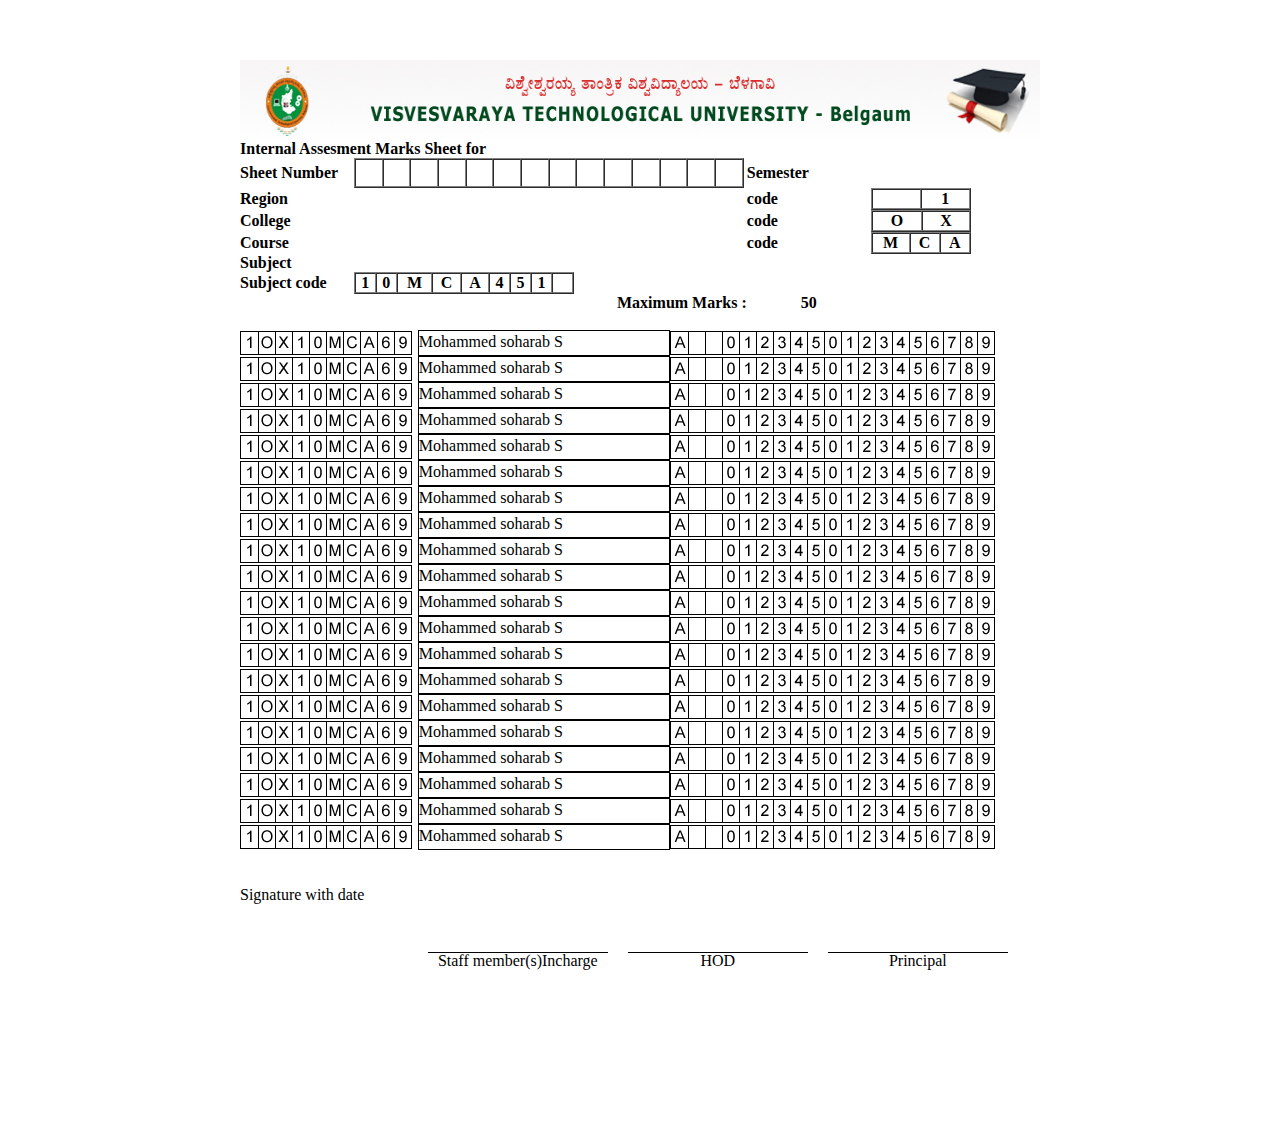
<file: resources/IAM/A4.htm>
<!DOCTYPE html PUBLIC "-//W3C//DTD XHTML 1.0 Transitional//EN" "http://www.w3.org/TR/xhtml1/DTD/xhtml1-transitional.dtd">
<html xmlns="http://www.w3.org/1999/xhtml">
<head>
<meta http-equiv="Content-Type" content="text/html; charset=iso-8859-1" />
<title>794 &times; 1123 format 1</title>
<link href="css/format1.css" type="text/css" rel="stylesheet"  />
</head>

<body>
<table width="794" height="1123" border="0" align="center" cellpadding="50">
  <tr>
    <td valign="top"><table width="800" border="0" cellspacing="0" cellpadding="0">
      <tr>
        <td colspan="4"><img src="IMAGES/logo_vtu.jpg" alt="VTU_logo" width="800" height="80" /></td>
        </tr>
      <tr>
        <td colspan="4"><strong>Internal Assesment Marks Sheet for </strong></td>
        </tr>
      <tr>
        <td width="113"><strong>Sheet Number</strong></td>
        <td width="390"><table width="390" height="30" border="1" align="left" cellpadding="0" cellspacing="0">
          <tr>
            <td>&nbsp;</td>
            <td>&nbsp;</td>
            <td>&nbsp;</td>
            <td>&nbsp;</td>
            <td>&nbsp;</td>
            <td>&nbsp;</td>
            <td>&nbsp;</td>
            <td>&nbsp;</td>
            <td>&nbsp;</td>
            <td>&nbsp;</td>
            <td>&nbsp;</td>
            <td>&nbsp;</td>
            <td>&nbsp;</td>
            <td>&nbsp;</td>
          </tr>
        </table></td>
        <td width="123"><strong>Semester</strong></td>
        <td width="168">&nbsp;</td>
      </tr>
      <tr>
        <td><strong>Region</strong></td>
        <td>&nbsp;</td>
        <td><strong>code</strong></td>
        <td width="168"><table width="100" border="1" cellspacing="0" cellpadding="0">
          <tr>
            <th align="center" valign="middle" scope="col">&nbsp;&nbsp;</th>
            <th align="center" valign="middle" scope="col">1</th>
          </tr>
        </table></td>
      </tr>
      <tr>
        <td><strong>College</strong></td>
        <td>&nbsp;</td>
        <td><strong>code</strong></td>
        <td width="168"><table width="100" border="1" cellspacing="0" cellpadding="0">
          <tr>
            <th align="center" valign="middle" scope="col">O</th>
            <th align="center" valign="middle" scope="col">X</th>
          </tr>
        </table></td>
      </tr>
      <tr>
        <td><strong>Course</strong></td>
        <td>&nbsp;</td>
        <td><strong>code</strong></td>
        <td width="168"><table width="100" border="1" cellspacing="0" cellpadding="0">
          <tr>
            <th align="center" valign="middle" scope="col">M</th>
            <th align="center" valign="middle" scope="col">C</th>
            <th align="center" valign="middle" scope="col">A</th>
          </tr>
        </table></td>
      </tr>
      <tr>
        <td><strong>Subject</strong></td>
        <td>&nbsp;</td>
        <td>&nbsp;</td>
        <td width="168">&nbsp;</td>
      </tr>
      <tr>
        <td><strong>Subject code</strong></td>
        <td><table width="220" border="1" cellspacing="0" cellpadding="0">
          <tr>
            <th align="center" valign="middle" scope="col">1</th>
            <th align="center" valign="middle" scope="col">0</th>
            <th align="center" valign="middle" scope="col">M</th>
            <th align="center" valign="middle" scope="col">C</th>
            <th align="center" valign="middle" scope="col">A</th>
            <th align="center" valign="middle" scope="col">4</th>
            <th align="center" valign="middle" scope="col">5</th>
            <th align="center" valign="middle" scope="col">1</th>
            <th align="center" valign="middle" scope="col">&nbsp;&nbsp;</th>
          </tr>
        </table></td>
        <td>&nbsp;</td>
        <td width="168">&nbsp;</td>
      </tr>
      <tr>
        <td>&nbsp;</td>
        <td align="right"><strong>Maximum Marks :</strong> </td>
        <td align="center"><strong>50</strong></td>
        <td width="168">&nbsp;</td>
      </tr>
    </table>
      <br />
      <table width="800" border="0" cellspacing="0" cellpadding="0">
        <tr>
          <td>
		  <div style="border:solid 1px; width:170px; height:22px; background-position:right; background-image:url(IMAGES/numbers/dg9.gif)">
		  <div style="border-right:solid 1px; width:153px; height:22px; background-position:right; background-image:url(IMAGES/numbers/dg6.gif)">
		  <div style="border-right:solid 1px; width:136px; height:22px; background-position:right; background-image:url(IMAGES/numbers/ala.gif)">
		  <div style="border-right:solid 1px; width:119px; height:22px; background-position:right; background-image:url(IMAGES/numbers/alc.gif)">
		  <div style="border-right:solid 1px; width:102px; height:22px; background-position:right; background-image:url(IMAGES/numbers/alm.gif)">
		  <div style="border-right:solid 1px; width:85px;  height:22px; background-position:right; background-image:url(IMAGES/numbers/dg0.gif)">
		  <div style="border-right:solid 1px; width:68px;  height:22px; background-position:right; background-image:url(IMAGES/numbers/dg1.gif)">
		  <div style="border-right:solid 1px; width:51px;  height:22px; background-position:right; background-image:url(IMAGES/numbers/alx.gif)">
		  <div style="border-right:solid 1px; width:34px;  height:22px; background-position:right; background-image:url(IMAGES/numbers/alo.gif)">
		  <div style="border-right:solid 1px; width:17px;  height:22px; background-position:right; background-image:url(IMAGES/numbers/dg1.gif)">		  </div>
		  </div>
		  </div>
		  </div>
		  </div>
		  </div>
		  </div>
		  </div>
		  </div>
		  </div>		  </td>
          <td width="100"><div class="name_for" id="name_for_id">Mohammed soharab S</div></td>
          <td colspan="2">
		  <div style="border:solid 1px;       width:323px; height:22px; background-position:right; background-image:url(IMAGES/numbers/dg9.gif)">
		  <div style="border-right:solid 1px; width:306px; height:22px; background-position:right; background-image:url(IMAGES/numbers/dg8.gif)">
		  <div style="border-right:solid 1px; width:289px; height:22px; background-position:right; background-image:url(IMAGES/numbers/dg7.gif)">
		  <div style="border-right:solid 1px; width:272px; height:22px; background-position:right; background-image:url(IMAGES/numbers/dg6.gif)">
		  <div style="border-right:solid 1px; width:255px; height:22px; background-position:right; background-image:url(IMAGES/numbers/dg5.gif)">
		  <div style="border-right:solid 1px; width:238px; height:22px; background-position:right; background-image:url(IMAGES/numbers/dg4.gif)">
		  <div style="border-right:solid 1px; width:221px;  height:22px; background-position:right; background-image:url(IMAGES/numbers/dg3.gif)">
		  <div style="border-right:solid 1px; width:204px;  height:22px; background-position:right; background-image:url(IMAGES/numbers/dg2.gif)">
		  <div style="border-right:solid 1px; width:187px;  height:22px; background-position:right; background-image:url(IMAGES/numbers/dg1.gif)">
		  <div style="border-right:solid 1px; width:170px; height:22px; background-position:right; background-image:url(IMAGES/numbers/dg0.gif)">
		  <div style="border-right:solid 1px; width:153px; height:22px; background-position:right; background-image:url(IMAGES/numbers/dg5.gif)">
		  <div style="border-right:solid 1px; width:136px; height:22px; background-position:right; background-image:url(IMAGES/numbers/dg4.gif)">
		  <div style="border-right:solid 1px; width:119px; height:22px; background-position:right; background-image:url(IMAGES/numbers/dg3.gif)">
		  <div style="border-right:solid 1px; width:102px; height:22px; background-position:right; background-image:url(IMAGES/numbers/dg2.gif)">
		  <div style="border-right:solid 1px; width:85px;  height:22px; background-position:right; background-image:url(IMAGES/numbers/dg1.gif)">
		  <div style="border-right:solid 1px; width:68px;  height:22px; background-position:right; background-image:url(IMAGES/numbers/dg0.gif)">
		  <div style="border-right:solid 1px; width:51px;  height:22px; background-position:right; background-image:url(IMAGES/numbers/space.gif)">
		  <div style="border-right:solid 1px; width:34px;  height:22px; background-position:right; background-image:url(IMAGES/numbers/space.gif)">
		  <div style="border-right:solid 1px; width:17px;  height:22px; background-position:right; background-image:url(IMAGES/numbers/ala.gif)">		  </div>
		  </div>
		  </div>
		  </div>
		  </div>
		  </div>
		  </div>
		  </div>
		  </div>
		  </div>
		  </div>
		  </div>
		  </div>
		  </div>
		  </div>
		  </div>
		  </div>
		  </div>
		  </div>		 </td>
        </tr>
        <tr>
          <td><div style="border:solid 1px; width:170px; height:22px; background-position:right; background-image:url(IMAGES/numbers/dg9.gif)">
              <div style="border-right:solid 1px; width:153px; height:22px; background-position:right; background-image:url(IMAGES/numbers/dg6.gif)">
                <div style="border-right:solid 1px; width:136px; height:22px; background-position:right; background-image:url(IMAGES/numbers/ala.gif)">
                  <div style="border-right:solid 1px; width:119px; height:22px; background-position:right; background-image:url(IMAGES/numbers/alc.gif)">
                    <div style="border-right:solid 1px; width:102px; height:22px; background-position:right; background-image:url(IMAGES/numbers/alm.gif)">
                      <div style="border-right:solid 1px; width:85px;  height:22px; background-position:right; background-image:url(IMAGES/numbers/dg0.gif)">
                        <div style="border-right:solid 1px; width:68px;  height:22px; background-position:right; background-image:url(IMAGES/numbers/dg1.gif)">
                          <div style="border-right:solid 1px; width:51px;  height:22px; background-position:right; background-image:url(IMAGES/numbers/alx.gif)">
                            <div style="border-right:solid 1px; width:34px;  height:22px; background-position:right; background-image:url(IMAGES/numbers/alo.gif)">
                              <div style="border-right:solid 1px; width:17px;  height:22px; background-position:right; background-image:url(IMAGES/numbers/dg1.gif)"> </div>
                            </div>
                          </div>
                        </div>
                      </div>
                    </div>
                  </div>
                </div>
              </div>
          </div></td>
          <td><div class="name_for" id="name_for_id">Mohammed soharab S</div></td>
          <td colspan="2"><div style="border:solid 1px;       width:323px; height:22px; background-position:right; background-image:url(IMAGES/numbers/dg9.gif)">
              <div style="border-right:solid 1px; width:306px; height:22px; background-position:right; background-image:url(IMAGES/numbers/dg8.gif)">
                <div style="border-right:solid 1px; width:289px; height:22px; background-position:right; background-image:url(IMAGES/numbers/dg7.gif)">
                  <div style="border-right:solid 1px; width:272px; height:22px; background-position:right; background-image:url(IMAGES/numbers/dg6.gif)">
                    <div style="border-right:solid 1px; width:255px; height:22px; background-position:right; background-image:url(IMAGES/numbers/dg5.gif)">
                      <div style="border-right:solid 1px; width:238px; height:22px; background-position:right; background-image:url(IMAGES/numbers/dg4.gif)">
                        <div style="border-right:solid 1px; width:221px;  height:22px; background-position:right; background-image:url(IMAGES/numbers/dg3.gif)">
                          <div style="border-right:solid 1px; width:204px;  height:22px; background-position:right; background-image:url(IMAGES/numbers/dg2.gif)">
                            <div style="border-right:solid 1px; width:187px;  height:22px; background-position:right; background-image:url(IMAGES/numbers/dg1.gif)">
                              <div style="border-right:solid 1px; width:170px; height:22px; background-position:right; background-image:url(IMAGES/numbers/dg0.gif)">
                                <div style="border-right:solid 1px; width:153px; height:22px; background-position:right; background-image:url(IMAGES/numbers/dg5.gif)">
                                  <div style="border-right:solid 1px; width:136px; height:22px; background-position:right; background-image:url(IMAGES/numbers/dg4.gif)">
                                    <div style="border-right:solid 1px; width:119px; height:22px; background-position:right; background-image:url(IMAGES/numbers/dg3.gif)">
                                      <div style="border-right:solid 1px; width:102px; height:22px; background-position:right; background-image:url(IMAGES/numbers/dg2.gif)">
                                        <div style="border-right:solid 1px; width:85px;  height:22px; background-position:right; background-image:url(IMAGES/numbers/dg1.gif)">
                                          <div style="border-right:solid 1px; width:68px;  height:22px; background-position:right; background-image:url(IMAGES/numbers/dg0.gif)">
                                            <div style="border-right:solid 1px; width:51px;  height:22px; background-position:right; background-image:url(IMAGES/numbers/space.gif)">
                                              <div style="border-right:solid 1px; width:34px;  height:22px; background-position:right; background-image:url(IMAGES/numbers/space.gif)">
                                                <div style="border-right:solid 1px; width:17px;  height:22px; background-position:right; background-image:url(IMAGES/numbers/ala.gif)"> </div>
                                              </div>
                                            </div>
                                          </div>
                                        </div>
                                      </div>
                                    </div>
                                  </div>
                                </div>
                              </div>
                            </div>
                          </div>
                        </div>
                      </div>
                    </div>
                  </div>
                </div>
              </div>
          </div></td>
        </tr>
        <tr>
          <td><div style="border:solid 1px; width:170px; height:22px; background-position:right; background-image:url(IMAGES/numbers/dg9.gif)">
              <div style="border-right:solid 1px; width:153px; height:22px; background-position:right; background-image:url(IMAGES/numbers/dg6.gif)">
                <div style="border-right:solid 1px; width:136px; height:22px; background-position:right; background-image:url(IMAGES/numbers/ala.gif)">
                  <div style="border-right:solid 1px; width:119px; height:22px; background-position:right; background-image:url(IMAGES/numbers/alc.gif)">
                    <div style="border-right:solid 1px; width:102px; height:22px; background-position:right; background-image:url(IMAGES/numbers/alm.gif)">
                      <div style="border-right:solid 1px; width:85px;  height:22px; background-position:right; background-image:url(IMAGES/numbers/dg0.gif)">
                        <div style="border-right:solid 1px; width:68px;  height:22px; background-position:right; background-image:url(IMAGES/numbers/dg1.gif)">
                          <div style="border-right:solid 1px; width:51px;  height:22px; background-position:right; background-image:url(IMAGES/numbers/alx.gif)">
                            <div style="border-right:solid 1px; width:34px;  height:22px; background-position:right; background-image:url(IMAGES/numbers/alo.gif)">
                              <div style="border-right:solid 1px; width:17px;  height:22px; background-position:right; background-image:url(IMAGES/numbers/dg1.gif)"> </div>
                            </div>
                          </div>
                        </div>
                      </div>
                    </div>
                  </div>
                </div>
              </div>
          </div></td>
          <td><div class="name_for" id="name_for_id">Mohammed soharab S</div></td>
          <td colspan="2"><div style="border:solid 1px;       width:323px; height:22px; background-position:right; background-image:url(IMAGES/numbers/dg9.gif)">
              <div style="border-right:solid 1px; width:306px; height:22px; background-position:right; background-image:url(IMAGES/numbers/dg8.gif)">
                <div style="border-right:solid 1px; width:289px; height:22px; background-position:right; background-image:url(IMAGES/numbers/dg7.gif)">
                  <div style="border-right:solid 1px; width:272px; height:22px; background-position:right; background-image:url(IMAGES/numbers/dg6.gif)">
                    <div style="border-right:solid 1px; width:255px; height:22px; background-position:right; background-image:url(IMAGES/numbers/dg5.gif)">
                      <div style="border-right:solid 1px; width:238px; height:22px; background-position:right; background-image:url(IMAGES/numbers/dg4.gif)">
                        <div style="border-right:solid 1px; width:221px;  height:22px; background-position:right; background-image:url(IMAGES/numbers/dg3.gif)">
                          <div style="border-right:solid 1px; width:204px;  height:22px; background-position:right; background-image:url(IMAGES/numbers/dg2.gif)">
                            <div style="border-right:solid 1px; width:187px;  height:22px; background-position:right; background-image:url(IMAGES/numbers/dg1.gif)">
                              <div style="border-right:solid 1px; width:170px; height:22px; background-position:right; background-image:url(IMAGES/numbers/dg0.gif)">
                                <div style="border-right:solid 1px; width:153px; height:22px; background-position:right; background-image:url(IMAGES/numbers/dg5.gif)">
                                  <div style="border-right:solid 1px; width:136px; height:22px; background-position:right; background-image:url(IMAGES/numbers/dg4.gif)">
                                    <div style="border-right:solid 1px; width:119px; height:22px; background-position:right; background-image:url(IMAGES/numbers/dg3.gif)">
                                      <div style="border-right:solid 1px; width:102px; height:22px; background-position:right; background-image:url(IMAGES/numbers/dg2.gif)">
                                        <div style="border-right:solid 1px; width:85px;  height:22px; background-position:right; background-image:url(IMAGES/numbers/dg1.gif)">
                                          <div style="border-right:solid 1px; width:68px;  height:22px; background-position:right; background-image:url(IMAGES/numbers/dg0.gif)">
                                            <div style="border-right:solid 1px; width:51px;  height:22px; background-position:right; background-image:url(IMAGES/numbers/space.gif)">
                                              <div style="border-right:solid 1px; width:34px;  height:22px; background-position:right; background-image:url(IMAGES/numbers/space.gif)">
                                                <div style="border-right:solid 1px; width:17px;  height:22px; background-position:right; background-image:url(IMAGES/numbers/ala.gif)"> </div>
                                              </div>
                                            </div>
                                          </div>
                                        </div>
                                      </div>
                                    </div>
                                  </div>
                                </div>
                              </div>
                            </div>
                          </div>
                        </div>
                      </div>
                    </div>
                  </div>
                </div>
              </div>
          </div></td>
        </tr>
        <tr>
          <td><div style="border:solid 1px; width:170px; height:22px; background-position:right; background-image:url(IMAGES/numbers/dg9.gif)">
              <div style="border-right:solid 1px; width:153px; height:22px; background-position:right; background-image:url(IMAGES/numbers/dg6.gif)">
                <div style="border-right:solid 1px; width:136px; height:22px; background-position:right; background-image:url(IMAGES/numbers/ala.gif)">
                  <div style="border-right:solid 1px; width:119px; height:22px; background-position:right; background-image:url(IMAGES/numbers/alc.gif)">
                    <div style="border-right:solid 1px; width:102px; height:22px; background-position:right; background-image:url(IMAGES/numbers/alm.gif)">
                      <div style="border-right:solid 1px; width:85px;  height:22px; background-position:right; background-image:url(IMAGES/numbers/dg0.gif)">
                        <div style="border-right:solid 1px; width:68px;  height:22px; background-position:right; background-image:url(IMAGES/numbers/dg1.gif)">
                          <div style="border-right:solid 1px; width:51px;  height:22px; background-position:right; background-image:url(IMAGES/numbers/alx.gif)">
                            <div style="border-right:solid 1px; width:34px;  height:22px; background-position:right; background-image:url(IMAGES/numbers/alo.gif)">
                              <div style="border-right:solid 1px; width:17px;  height:22px; background-position:right; background-image:url(IMAGES/numbers/dg1.gif)"> </div>
                            </div>
                          </div>
                        </div>
                      </div>
                    </div>
                  </div>
                </div>
              </div>
          </div></td>
          <td><div class="name_for" id="name_for_id">Mohammed soharab S</div></td>
          <td colspan="2"><div style="border:solid 1px;       width:323px; height:22px; background-position:right; background-image:url(IMAGES/numbers/dg9.gif)">
              <div style="border-right:solid 1px; width:306px; height:22px; background-position:right; background-image:url(IMAGES/numbers/dg8.gif)">
                <div style="border-right:solid 1px; width:289px; height:22px; background-position:right; background-image:url(IMAGES/numbers/dg7.gif)">
                  <div style="border-right:solid 1px; width:272px; height:22px; background-position:right; background-image:url(IMAGES/numbers/dg6.gif)">
                    <div style="border-right:solid 1px; width:255px; height:22px; background-position:right; background-image:url(IMAGES/numbers/dg5.gif)">
                      <div style="border-right:solid 1px; width:238px; height:22px; background-position:right; background-image:url(IMAGES/numbers/dg4.gif)">
                        <div style="border-right:solid 1px; width:221px;  height:22px; background-position:right; background-image:url(IMAGES/numbers/dg3.gif)">
                          <div style="border-right:solid 1px; width:204px;  height:22px; background-position:right; background-image:url(IMAGES/numbers/dg2.gif)">
                            <div style="border-right:solid 1px; width:187px;  height:22px; background-position:right; background-image:url(IMAGES/numbers/dg1.gif)">
                              <div style="border-right:solid 1px; width:170px; height:22px; background-position:right; background-image:url(IMAGES/numbers/dg0.gif)">
                                <div style="border-right:solid 1px; width:153px; height:22px; background-position:right; background-image:url(IMAGES/numbers/dg5.gif)">
                                  <div style="border-right:solid 1px; width:136px; height:22px; background-position:right; background-image:url(IMAGES/numbers/dg4.gif)">
                                    <div style="border-right:solid 1px; width:119px; height:22px; background-position:right; background-image:url(IMAGES/numbers/dg3.gif)">
                                      <div style="border-right:solid 1px; width:102px; height:22px; background-position:right; background-image:url(IMAGES/numbers/dg2.gif)">
                                        <div style="border-right:solid 1px; width:85px;  height:22px; background-position:right; background-image:url(IMAGES/numbers/dg1.gif)">
                                          <div style="border-right:solid 1px; width:68px;  height:22px; background-position:right; background-image:url(IMAGES/numbers/dg0.gif)">
                                            <div style="border-right:solid 1px; width:51px;  height:22px; background-position:right; background-image:url(IMAGES/numbers/space.gif)">
                                              <div style="border-right:solid 1px; width:34px;  height:22px; background-position:right; background-image:url(IMAGES/numbers/space.gif)">
                                                <div style="border-right:solid 1px; width:17px;  height:22px; background-position:right; background-image:url(IMAGES/numbers/ala.gif)"> </div>
                                              </div>
                                            </div>
                                          </div>
                                        </div>
                                      </div>
                                    </div>
                                  </div>
                                </div>
                              </div>
                            </div>
                          </div>
                        </div>
                      </div>
                    </div>
                  </div>
                </div>
              </div>
          </div></td>
        </tr>
        <tr>
          <td><div style="border:solid 1px; width:170px; height:22px; background-position:right; background-image:url(IMAGES/numbers/dg9.gif)">
              <div style="border-right:solid 1px; width:153px; height:22px; background-position:right; background-image:url(IMAGES/numbers/dg6.gif)">
                <div style="border-right:solid 1px; width:136px; height:22px; background-position:right; background-image:url(IMAGES/numbers/ala.gif)">
                  <div style="border-right:solid 1px; width:119px; height:22px; background-position:right; background-image:url(IMAGES/numbers/alc.gif)">
                    <div style="border-right:solid 1px; width:102px; height:22px; background-position:right; background-image:url(IMAGES/numbers/alm.gif)">
                      <div style="border-right:solid 1px; width:85px;  height:22px; background-position:right; background-image:url(IMAGES/numbers/dg0.gif)">
                        <div style="border-right:solid 1px; width:68px;  height:22px; background-position:right; background-image:url(IMAGES/numbers/dg1.gif)">
                          <div style="border-right:solid 1px; width:51px;  height:22px; background-position:right; background-image:url(IMAGES/numbers/alx.gif)">
                            <div style="border-right:solid 1px; width:34px;  height:22px; background-position:right; background-image:url(IMAGES/numbers/alo.gif)">
                              <div style="border-right:solid 1px; width:17px;  height:22px; background-position:right; background-image:url(IMAGES/numbers/dg1.gif)"> </div>
                            </div>
                          </div>
                        </div>
                      </div>
                    </div>
                  </div>
                </div>
              </div>
          </div></td>
          <td><div class="name_for" id="name_for_id">Mohammed soharab S</div></td>
          <td colspan="2"><div style="border:solid 1px;       width:323px; height:22px; background-position:right; background-image:url(IMAGES/numbers/dg9.gif)">
              <div style="border-right:solid 1px; width:306px; height:22px; background-position:right; background-image:url(IMAGES/numbers/dg8.gif)">
                <div style="border-right:solid 1px; width:289px; height:22px; background-position:right; background-image:url(IMAGES/numbers/dg7.gif)">
                  <div style="border-right:solid 1px; width:272px; height:22px; background-position:right; background-image:url(IMAGES/numbers/dg6.gif)">
                    <div style="border-right:solid 1px; width:255px; height:22px; background-position:right; background-image:url(IMAGES/numbers/dg5.gif)">
                      <div style="border-right:solid 1px; width:238px; height:22px; background-position:right; background-image:url(IMAGES/numbers/dg4.gif)">
                        <div style="border-right:solid 1px; width:221px;  height:22px; background-position:right; background-image:url(IMAGES/numbers/dg3.gif)">
                          <div style="border-right:solid 1px; width:204px;  height:22px; background-position:right; background-image:url(IMAGES/numbers/dg2.gif)">
                            <div style="border-right:solid 1px; width:187px;  height:22px; background-position:right; background-image:url(IMAGES/numbers/dg1.gif)">
                              <div style="border-right:solid 1px; width:170px; height:22px; background-position:right; background-image:url(IMAGES/numbers/dg0.gif)">
                                <div style="border-right:solid 1px; width:153px; height:22px; background-position:right; background-image:url(IMAGES/numbers/dg5.gif)">
                                  <div style="border-right:solid 1px; width:136px; height:22px; background-position:right; background-image:url(IMAGES/numbers/dg4.gif)">
                                    <div style="border-right:solid 1px; width:119px; height:22px; background-position:right; background-image:url(IMAGES/numbers/dg3.gif)">
                                      <div style="border-right:solid 1px; width:102px; height:22px; background-position:right; background-image:url(IMAGES/numbers/dg2.gif)">
                                        <div style="border-right:solid 1px; width:85px;  height:22px; background-position:right; background-image:url(IMAGES/numbers/dg1.gif)">
                                          <div style="border-right:solid 1px; width:68px;  height:22px; background-position:right; background-image:url(IMAGES/numbers/dg0.gif)">
                                            <div style="border-right:solid 1px; width:51px;  height:22px; background-position:right; background-image:url(IMAGES/numbers/space.gif)">
                                              <div style="border-right:solid 1px; width:34px;  height:22px; background-position:right; background-image:url(IMAGES/numbers/space.gif)">
                                                <div style="border-right:solid 1px; width:17px;  height:22px; background-position:right; background-image:url(IMAGES/numbers/ala.gif)"> </div>
                                              </div>
                                            </div>
                                          </div>
                                        </div>
                                      </div>
                                    </div>
                                  </div>
                                </div>
                              </div>
                            </div>
                          </div>
                        </div>
                      </div>
                    </div>
                  </div>
                </div>
              </div>
          </div></td>
        </tr>
        <tr>
          <td><div style="border:solid 1px; width:170px; height:22px; background-position:right; background-image:url(IMAGES/numbers/dg9.gif)">
              <div style="border-right:solid 1px; width:153px; height:22px; background-position:right; background-image:url(IMAGES/numbers/dg6.gif)">
                <div style="border-right:solid 1px; width:136px; height:22px; background-position:right; background-image:url(IMAGES/numbers/ala.gif)">
                  <div style="border-right:solid 1px; width:119px; height:22px; background-position:right; background-image:url(IMAGES/numbers/alc.gif)">
                    <div style="border-right:solid 1px; width:102px; height:22px; background-position:right; background-image:url(IMAGES/numbers/alm.gif)">
                      <div style="border-right:solid 1px; width:85px;  height:22px; background-position:right; background-image:url(IMAGES/numbers/dg0.gif)">
                        <div style="border-right:solid 1px; width:68px;  height:22px; background-position:right; background-image:url(IMAGES/numbers/dg1.gif)">
                          <div style="border-right:solid 1px; width:51px;  height:22px; background-position:right; background-image:url(IMAGES/numbers/alx.gif)">
                            <div style="border-right:solid 1px; width:34px;  height:22px; background-position:right; background-image:url(IMAGES/numbers/alo.gif)">
                              <div style="border-right:solid 1px; width:17px;  height:22px; background-position:right; background-image:url(IMAGES/numbers/dg1.gif)"> </div>
                            </div>
                          </div>
                        </div>
                      </div>
                    </div>
                  </div>
                </div>
              </div>
          </div></td>
          <td><div class="name_for" id="name_for_id">Mohammed soharab S</div></td>
          <td colspan="2"><div style="border:solid 1px;       width:323px; height:22px; background-position:right; background-image:url(IMAGES/numbers/dg9.gif)">
              <div style="border-right:solid 1px; width:306px; height:22px; background-position:right; background-image:url(IMAGES/numbers/dg8.gif)">
                <div style="border-right:solid 1px; width:289px; height:22px; background-position:right; background-image:url(IMAGES/numbers/dg7.gif)">
                  <div style="border-right:solid 1px; width:272px; height:22px; background-position:right; background-image:url(IMAGES/numbers/dg6.gif)">
                    <div style="border-right:solid 1px; width:255px; height:22px; background-position:right; background-image:url(IMAGES/numbers/dg5.gif)">
                      <div style="border-right:solid 1px; width:238px; height:22px; background-position:right; background-image:url(IMAGES/numbers/dg4.gif)">
                        <div style="border-right:solid 1px; width:221px;  height:22px; background-position:right; background-image:url(IMAGES/numbers/dg3.gif)">
                          <div style="border-right:solid 1px; width:204px;  height:22px; background-position:right; background-image:url(IMAGES/numbers/dg2.gif)">
                            <div style="border-right:solid 1px; width:187px;  height:22px; background-position:right; background-image:url(IMAGES/numbers/dg1.gif)">
                              <div style="border-right:solid 1px; width:170px; height:22px; background-position:right; background-image:url(IMAGES/numbers/dg0.gif)">
                                <div style="border-right:solid 1px; width:153px; height:22px; background-position:right; background-image:url(IMAGES/numbers/dg5.gif)">
                                  <div style="border-right:solid 1px; width:136px; height:22px; background-position:right; background-image:url(IMAGES/numbers/dg4.gif)">
                                    <div style="border-right:solid 1px; width:119px; height:22px; background-position:right; background-image:url(IMAGES/numbers/dg3.gif)">
                                      <div style="border-right:solid 1px; width:102px; height:22px; background-position:right; background-image:url(IMAGES/numbers/dg2.gif)">
                                        <div style="border-right:solid 1px; width:85px;  height:22px; background-position:right; background-image:url(IMAGES/numbers/dg1.gif)">
                                          <div style="border-right:solid 1px; width:68px;  height:22px; background-position:right; background-image:url(IMAGES/numbers/dg0.gif)">
                                            <div style="border-right:solid 1px; width:51px;  height:22px; background-position:right; background-image:url(IMAGES/numbers/space.gif)">
                                              <div style="border-right:solid 1px; width:34px;  height:22px; background-position:right; background-image:url(IMAGES/numbers/space.gif)">
                                                <div style="border-right:solid 1px; width:17px;  height:22px; background-position:right; background-image:url(IMAGES/numbers/ala.gif)"> </div>
                                              </div>
                                            </div>
                                          </div>
                                        </div>
                                      </div>
                                    </div>
                                  </div>
                                </div>
                              </div>
                            </div>
                          </div>
                        </div>
                      </div>
                    </div>
                  </div>
                </div>
              </div>
          </div></td>
        </tr>
        <tr>
          <td><div style="border:solid 1px; width:170px; height:22px; background-position:right; background-image:url(IMAGES/numbers/dg9.gif)">
              <div style="border-right:solid 1px; width:153px; height:22px; background-position:right; background-image:url(IMAGES/numbers/dg6.gif)">
                <div style="border-right:solid 1px; width:136px; height:22px; background-position:right; background-image:url(IMAGES/numbers/ala.gif)">
                  <div style="border-right:solid 1px; width:119px; height:22px; background-position:right; background-image:url(IMAGES/numbers/alc.gif)">
                    <div style="border-right:solid 1px; width:102px; height:22px; background-position:right; background-image:url(IMAGES/numbers/alm.gif)">
                      <div style="border-right:solid 1px; width:85px;  height:22px; background-position:right; background-image:url(IMAGES/numbers/dg0.gif)">
                        <div style="border-right:solid 1px; width:68px;  height:22px; background-position:right; background-image:url(IMAGES/numbers/dg1.gif)">
                          <div style="border-right:solid 1px; width:51px;  height:22px; background-position:right; background-image:url(IMAGES/numbers/alx.gif)">
                            <div style="border-right:solid 1px; width:34px;  height:22px; background-position:right; background-image:url(IMAGES/numbers/alo.gif)">
                              <div style="border-right:solid 1px; width:17px;  height:22px; background-position:right; background-image:url(IMAGES/numbers/dg1.gif)"> </div>
                            </div>
                          </div>
                        </div>
                      </div>
                    </div>
                  </div>
                </div>
              </div>
          </div></td>
          <td><div class="name_for" id="name_for_id">Mohammed soharab S</div></td>
          <td colspan="2"><div style="border:solid 1px;       width:323px; height:22px; background-position:right; background-image:url(IMAGES/numbers/dg9.gif)">
              <div style="border-right:solid 1px; width:306px; height:22px; background-position:right; background-image:url(IMAGES/numbers/dg8.gif)">
                <div style="border-right:solid 1px; width:289px; height:22px; background-position:right; background-image:url(IMAGES/numbers/dg7.gif)">
                  <div style="border-right:solid 1px; width:272px; height:22px; background-position:right; background-image:url(IMAGES/numbers/dg6.gif)">
                    <div style="border-right:solid 1px; width:255px; height:22px; background-position:right; background-image:url(IMAGES/numbers/dg5.gif)">
                      <div style="border-right:solid 1px; width:238px; height:22px; background-position:right; background-image:url(IMAGES/numbers/dg4.gif)">
                        <div style="border-right:solid 1px; width:221px;  height:22px; background-position:right; background-image:url(IMAGES/numbers/dg3.gif)">
                          <div style="border-right:solid 1px; width:204px;  height:22px; background-position:right; background-image:url(IMAGES/numbers/dg2.gif)">
                            <div style="border-right:solid 1px; width:187px;  height:22px; background-position:right; background-image:url(IMAGES/numbers/dg1.gif)">
                              <div style="border-right:solid 1px; width:170px; height:22px; background-position:right; background-image:url(IMAGES/numbers/dg0.gif)">
                                <div style="border-right:solid 1px; width:153px; height:22px; background-position:right; background-image:url(IMAGES/numbers/dg5.gif)">
                                  <div style="border-right:solid 1px; width:136px; height:22px; background-position:right; background-image:url(IMAGES/numbers/dg4.gif)">
                                    <div style="border-right:solid 1px; width:119px; height:22px; background-position:right; background-image:url(IMAGES/numbers/dg3.gif)">
                                      <div style="border-right:solid 1px; width:102px; height:22px; background-position:right; background-image:url(IMAGES/numbers/dg2.gif)">
                                        <div style="border-right:solid 1px; width:85px;  height:22px; background-position:right; background-image:url(IMAGES/numbers/dg1.gif)">
                                          <div style="border-right:solid 1px; width:68px;  height:22px; background-position:right; background-image:url(IMAGES/numbers/dg0.gif)">
                                            <div style="border-right:solid 1px; width:51px;  height:22px; background-position:right; background-image:url(IMAGES/numbers/space.gif)">
                                              <div style="border-right:solid 1px; width:34px;  height:22px; background-position:right; background-image:url(IMAGES/numbers/space.gif)">
                                                <div style="border-right:solid 1px; width:17px;  height:22px; background-position:right; background-image:url(IMAGES/numbers/ala.gif)"> </div>
                                              </div>
                                            </div>
                                          </div>
                                        </div>
                                      </div>
                                    </div>
                                  </div>
                                </div>
                              </div>
                            </div>
                          </div>
                        </div>
                      </div>
                    </div>
                  </div>
                </div>
              </div>
          </div></td>
        </tr>
        <tr>
          <td><div style="border:solid 1px; width:170px; height:22px; background-position:right; background-image:url(IMAGES/numbers/dg9.gif)">
              <div style="border-right:solid 1px; width:153px; height:22px; background-position:right; background-image:url(IMAGES/numbers/dg6.gif)">
                <div style="border-right:solid 1px; width:136px; height:22px; background-position:right; background-image:url(IMAGES/numbers/ala.gif)">
                  <div style="border-right:solid 1px; width:119px; height:22px; background-position:right; background-image:url(IMAGES/numbers/alc.gif)">
                    <div style="border-right:solid 1px; width:102px; height:22px; background-position:right; background-image:url(IMAGES/numbers/alm.gif)">
                      <div style="border-right:solid 1px; width:85px;  height:22px; background-position:right; background-image:url(IMAGES/numbers/dg0.gif)">
                        <div style="border-right:solid 1px; width:68px;  height:22px; background-position:right; background-image:url(IMAGES/numbers/dg1.gif)">
                          <div style="border-right:solid 1px; width:51px;  height:22px; background-position:right; background-image:url(IMAGES/numbers/alx.gif)">
                            <div style="border-right:solid 1px; width:34px;  height:22px; background-position:right; background-image:url(IMAGES/numbers/alo.gif)">
                              <div style="border-right:solid 1px; width:17px;  height:22px; background-position:right; background-image:url(IMAGES/numbers/dg1.gif)"> </div>
                            </div>
                          </div>
                        </div>
                      </div>
                    </div>
                  </div>
                </div>
              </div>
          </div></td>
          <td><div class="name_for" id="name_for_id">Mohammed soharab S</div></td>
          <td colspan="2"><div style="border:solid 1px;       width:323px; height:22px; background-position:right; background-image:url(IMAGES/numbers/dg9.gif)">
              <div style="border-right:solid 1px; width:306px; height:22px; background-position:right; background-image:url(IMAGES/numbers/dg8.gif)">
                <div style="border-right:solid 1px; width:289px; height:22px; background-position:right; background-image:url(IMAGES/numbers/dg7.gif)">
                  <div style="border-right:solid 1px; width:272px; height:22px; background-position:right; background-image:url(IMAGES/numbers/dg6.gif)">
                    <div style="border-right:solid 1px; width:255px; height:22px; background-position:right; background-image:url(IMAGES/numbers/dg5.gif)">
                      <div style="border-right:solid 1px; width:238px; height:22px; background-position:right; background-image:url(IMAGES/numbers/dg4.gif)">
                        <div style="border-right:solid 1px; width:221px;  height:22px; background-position:right; background-image:url(IMAGES/numbers/dg3.gif)">
                          <div style="border-right:solid 1px; width:204px;  height:22px; background-position:right; background-image:url(IMAGES/numbers/dg2.gif)">
                            <div style="border-right:solid 1px; width:187px;  height:22px; background-position:right; background-image:url(IMAGES/numbers/dg1.gif)">
                              <div style="border-right:solid 1px; width:170px; height:22px; background-position:right; background-image:url(IMAGES/numbers/dg0.gif)">
                                <div style="border-right:solid 1px; width:153px; height:22px; background-position:right; background-image:url(IMAGES/numbers/dg5.gif)">
                                  <div style="border-right:solid 1px; width:136px; height:22px; background-position:right; background-image:url(IMAGES/numbers/dg4.gif)">
                                    <div style="border-right:solid 1px; width:119px; height:22px; background-position:right; background-image:url(IMAGES/numbers/dg3.gif)">
                                      <div style="border-right:solid 1px; width:102px; height:22px; background-position:right; background-image:url(IMAGES/numbers/dg2.gif)">
                                        <div style="border-right:solid 1px; width:85px;  height:22px; background-position:right; background-image:url(IMAGES/numbers/dg1.gif)">
                                          <div style="border-right:solid 1px; width:68px;  height:22px; background-position:right; background-image:url(IMAGES/numbers/dg0.gif)">
                                            <div style="border-right:solid 1px; width:51px;  height:22px; background-position:right; background-image:url(IMAGES/numbers/space.gif)">
                                              <div style="border-right:solid 1px; width:34px;  height:22px; background-position:right; background-image:url(IMAGES/numbers/space.gif)">
                                                <div style="border-right:solid 1px; width:17px;  height:22px; background-position:right; background-image:url(IMAGES/numbers/ala.gif)"> </div>
                                              </div>
                                            </div>
                                          </div>
                                        </div>
                                      </div>
                                    </div>
                                  </div>
                                </div>
                              </div>
                            </div>
                          </div>
                        </div>
                      </div>
                    </div>
                  </div>
                </div>
              </div>
          </div></td>
        </tr>
        <tr>
          <td><div style="border:solid 1px; width:170px; height:22px; background-position:right; background-image:url(IMAGES/numbers/dg9.gif)">
              <div style="border-right:solid 1px; width:153px; height:22px; background-position:right; background-image:url(IMAGES/numbers/dg6.gif)">
                <div style="border-right:solid 1px; width:136px; height:22px; background-position:right; background-image:url(IMAGES/numbers/ala.gif)">
                  <div style="border-right:solid 1px; width:119px; height:22px; background-position:right; background-image:url(IMAGES/numbers/alc.gif)">
                    <div style="border-right:solid 1px; width:102px; height:22px; background-position:right; background-image:url(IMAGES/numbers/alm.gif)">
                      <div style="border-right:solid 1px; width:85px;  height:22px; background-position:right; background-image:url(IMAGES/numbers/dg0.gif)">
                        <div style="border-right:solid 1px; width:68px;  height:22px; background-position:right; background-image:url(IMAGES/numbers/dg1.gif)">
                          <div style="border-right:solid 1px; width:51px;  height:22px; background-position:right; background-image:url(IMAGES/numbers/alx.gif)">
                            <div style="border-right:solid 1px; width:34px;  height:22px; background-position:right; background-image:url(IMAGES/numbers/alo.gif)">
                              <div style="border-right:solid 1px; width:17px;  height:22px; background-position:right; background-image:url(IMAGES/numbers/dg1.gif)"> </div>
                            </div>
                          </div>
                        </div>
                      </div>
                    </div>
                  </div>
                </div>
              </div>
          </div></td>
          <td><div class="name_for" id="name_for_id">Mohammed soharab S</div></td>
          <td colspan="2"><div style="border:solid 1px;       width:323px; height:22px; background-position:right; background-image:url(IMAGES/numbers/dg9.gif)">
              <div style="border-right:solid 1px; width:306px; height:22px; background-position:right; background-image:url(IMAGES/numbers/dg8.gif)">
                <div style="border-right:solid 1px; width:289px; height:22px; background-position:right; background-image:url(IMAGES/numbers/dg7.gif)">
                  <div style="border-right:solid 1px; width:272px; height:22px; background-position:right; background-image:url(IMAGES/numbers/dg6.gif)">
                    <div style="border-right:solid 1px; width:255px; height:22px; background-position:right; background-image:url(IMAGES/numbers/dg5.gif)">
                      <div style="border-right:solid 1px; width:238px; height:22px; background-position:right; background-image:url(IMAGES/numbers/dg4.gif)">
                        <div style="border-right:solid 1px; width:221px;  height:22px; background-position:right; background-image:url(IMAGES/numbers/dg3.gif)">
                          <div style="border-right:solid 1px; width:204px;  height:22px; background-position:right; background-image:url(IMAGES/numbers/dg2.gif)">
                            <div style="border-right:solid 1px; width:187px;  height:22px; background-position:right; background-image:url(IMAGES/numbers/dg1.gif)">
                              <div style="border-right:solid 1px; width:170px; height:22px; background-position:right; background-image:url(IMAGES/numbers/dg0.gif)">
                                <div style="border-right:solid 1px; width:153px; height:22px; background-position:right; background-image:url(IMAGES/numbers/dg5.gif)">
                                  <div style="border-right:solid 1px; width:136px; height:22px; background-position:right; background-image:url(IMAGES/numbers/dg4.gif)">
                                    <div style="border-right:solid 1px; width:119px; height:22px; background-position:right; background-image:url(IMAGES/numbers/dg3.gif)">
                                      <div style="border-right:solid 1px; width:102px; height:22px; background-position:right; background-image:url(IMAGES/numbers/dg2.gif)">
                                        <div style="border-right:solid 1px; width:85px;  height:22px; background-position:right; background-image:url(IMAGES/numbers/dg1.gif)">
                                          <div style="border-right:solid 1px; width:68px;  height:22px; background-position:right; background-image:url(IMAGES/numbers/dg0.gif)">
                                            <div style="border-right:solid 1px; width:51px;  height:22px; background-position:right; background-image:url(IMAGES/numbers/space.gif)">
                                              <div style="border-right:solid 1px; width:34px;  height:22px; background-position:right; background-image:url(IMAGES/numbers/space.gif)">
                                                <div style="border-right:solid 1px; width:17px;  height:22px; background-position:right; background-image:url(IMAGES/numbers/ala.gif)"> </div>
                                              </div>
                                            </div>
                                          </div>
                                        </div>
                                      </div>
                                    </div>
                                  </div>
                                </div>
                              </div>
                            </div>
                          </div>
                        </div>
                      </div>
                    </div>
                  </div>
                </div>
              </div>
          </div></td>
        </tr>
        <tr>
          <td><div style="border:solid 1px; width:170px; height:22px; background-position:right; background-image:url(IMAGES/numbers/dg9.gif)">
              <div style="border-right:solid 1px; width:153px; height:22px; background-position:right; background-image:url(IMAGES/numbers/dg6.gif)">
                <div style="border-right:solid 1px; width:136px; height:22px; background-position:right; background-image:url(IMAGES/numbers/ala.gif)">
                  <div style="border-right:solid 1px; width:119px; height:22px; background-position:right; background-image:url(IMAGES/numbers/alc.gif)">
                    <div style="border-right:solid 1px; width:102px; height:22px; background-position:right; background-image:url(IMAGES/numbers/alm.gif)">
                      <div style="border-right:solid 1px; width:85px;  height:22px; background-position:right; background-image:url(IMAGES/numbers/dg0.gif)">
                        <div style="border-right:solid 1px; width:68px;  height:22px; background-position:right; background-image:url(IMAGES/numbers/dg1.gif)">
                          <div style="border-right:solid 1px; width:51px;  height:22px; background-position:right; background-image:url(IMAGES/numbers/alx.gif)">
                            <div style="border-right:solid 1px; width:34px;  height:22px; background-position:right; background-image:url(IMAGES/numbers/alo.gif)">
                              <div style="border-right:solid 1px; width:17px;  height:22px; background-position:right; background-image:url(IMAGES/numbers/dg1.gif)"> </div>
                            </div>
                          </div>
                        </div>
                      </div>
                    </div>
                  </div>
                </div>
              </div>
          </div></td>
          <td><div class="name_for" id="name_for_id">Mohammed soharab S</div></td>
          <td colspan="2"><div style="border:solid 1px;       width:323px; height:22px; background-position:right; background-image:url(IMAGES/numbers/dg9.gif)">
              <div style="border-right:solid 1px; width:306px; height:22px; background-position:right; background-image:url(IMAGES/numbers/dg8.gif)">
                <div style="border-right:solid 1px; width:289px; height:22px; background-position:right; background-image:url(IMAGES/numbers/dg7.gif)">
                  <div style="border-right:solid 1px; width:272px; height:22px; background-position:right; background-image:url(IMAGES/numbers/dg6.gif)">
                    <div style="border-right:solid 1px; width:255px; height:22px; background-position:right; background-image:url(IMAGES/numbers/dg5.gif)">
                      <div style="border-right:solid 1px; width:238px; height:22px; background-position:right; background-image:url(IMAGES/numbers/dg4.gif)">
                        <div style="border-right:solid 1px; width:221px;  height:22px; background-position:right; background-image:url(IMAGES/numbers/dg3.gif)">
                          <div style="border-right:solid 1px; width:204px;  height:22px; background-position:right; background-image:url(IMAGES/numbers/dg2.gif)">
                            <div style="border-right:solid 1px; width:187px;  height:22px; background-position:right; background-image:url(IMAGES/numbers/dg1.gif)">
                              <div style="border-right:solid 1px; width:170px; height:22px; background-position:right; background-image:url(IMAGES/numbers/dg0.gif)">
                                <div style="border-right:solid 1px; width:153px; height:22px; background-position:right; background-image:url(IMAGES/numbers/dg5.gif)">
                                  <div style="border-right:solid 1px; width:136px; height:22px; background-position:right; background-image:url(IMAGES/numbers/dg4.gif)">
                                    <div style="border-right:solid 1px; width:119px; height:22px; background-position:right; background-image:url(IMAGES/numbers/dg3.gif)">
                                      <div style="border-right:solid 1px; width:102px; height:22px; background-position:right; background-image:url(IMAGES/numbers/dg2.gif)">
                                        <div style="border-right:solid 1px; width:85px;  height:22px; background-position:right; background-image:url(IMAGES/numbers/dg1.gif)">
                                          <div style="border-right:solid 1px; width:68px;  height:22px; background-position:right; background-image:url(IMAGES/numbers/dg0.gif)">
                                            <div style="border-right:solid 1px; width:51px;  height:22px; background-position:right; background-image:url(IMAGES/numbers/space.gif)">
                                              <div style="border-right:solid 1px; width:34px;  height:22px; background-position:right; background-image:url(IMAGES/numbers/space.gif)">
                                                <div style="border-right:solid 1px; width:17px;  height:22px; background-position:right; background-image:url(IMAGES/numbers/ala.gif)"> </div>
                                              </div>
                                            </div>
                                          </div>
                                        </div>
                                      </div>
                                    </div>
                                  </div>
                                </div>
                              </div>
                            </div>
                          </div>
                        </div>
                      </div>
                    </div>
                  </div>
                </div>
              </div>
          </div></td>
        </tr>
        <tr>
          <td><div style="border:solid 1px; width:170px; height:22px; background-position:right; background-image:url(IMAGES/numbers/dg9.gif)">
              <div style="border-right:solid 1px; width:153px; height:22px; background-position:right; background-image:url(IMAGES/numbers/dg6.gif)">
                <div style="border-right:solid 1px; width:136px; height:22px; background-position:right; background-image:url(IMAGES/numbers/ala.gif)">
                  <div style="border-right:solid 1px; width:119px; height:22px; background-position:right; background-image:url(IMAGES/numbers/alc.gif)">
                    <div style="border-right:solid 1px; width:102px; height:22px; background-position:right; background-image:url(IMAGES/numbers/alm.gif)">
                      <div style="border-right:solid 1px; width:85px;  height:22px; background-position:right; background-image:url(IMAGES/numbers/dg0.gif)">
                        <div style="border-right:solid 1px; width:68px;  height:22px; background-position:right; background-image:url(IMAGES/numbers/dg1.gif)">
                          <div style="border-right:solid 1px; width:51px;  height:22px; background-position:right; background-image:url(IMAGES/numbers/alx.gif)">
                            <div style="border-right:solid 1px; width:34px;  height:22px; background-position:right; background-image:url(IMAGES/numbers/alo.gif)">
                              <div style="border-right:solid 1px; width:17px;  height:22px; background-position:right; background-image:url(IMAGES/numbers/dg1.gif)"> </div>
                            </div>
                          </div>
                        </div>
                      </div>
                    </div>
                  </div>
                </div>
              </div>
          </div></td>
          <td><div class="name_for" id="name_for_id">Mohammed soharab S</div></td>
          <td colspan="2"><div style="border:solid 1px;       width:323px; height:22px; background-position:right; background-image:url(IMAGES/numbers/dg9.gif)">
              <div style="border-right:solid 1px; width:306px; height:22px; background-position:right; background-image:url(IMAGES/numbers/dg8.gif)">
                <div style="border-right:solid 1px; width:289px; height:22px; background-position:right; background-image:url(IMAGES/numbers/dg7.gif)">
                  <div style="border-right:solid 1px; width:272px; height:22px; background-position:right; background-image:url(IMAGES/numbers/dg6.gif)">
                    <div style="border-right:solid 1px; width:255px; height:22px; background-position:right; background-image:url(IMAGES/numbers/dg5.gif)">
                      <div style="border-right:solid 1px; width:238px; height:22px; background-position:right; background-image:url(IMAGES/numbers/dg4.gif)">
                        <div style="border-right:solid 1px; width:221px;  height:22px; background-position:right; background-image:url(IMAGES/numbers/dg3.gif)">
                          <div style="border-right:solid 1px; width:204px;  height:22px; background-position:right; background-image:url(IMAGES/numbers/dg2.gif)">
                            <div style="border-right:solid 1px; width:187px;  height:22px; background-position:right; background-image:url(IMAGES/numbers/dg1.gif)">
                              <div style="border-right:solid 1px; width:170px; height:22px; background-position:right; background-image:url(IMAGES/numbers/dg0.gif)">
                                <div style="border-right:solid 1px; width:153px; height:22px; background-position:right; background-image:url(IMAGES/numbers/dg5.gif)">
                                  <div style="border-right:solid 1px; width:136px; height:22px; background-position:right; background-image:url(IMAGES/numbers/dg4.gif)">
                                    <div style="border-right:solid 1px; width:119px; height:22px; background-position:right; background-image:url(IMAGES/numbers/dg3.gif)">
                                      <div style="border-right:solid 1px; width:102px; height:22px; background-position:right; background-image:url(IMAGES/numbers/dg2.gif)">
                                        <div style="border-right:solid 1px; width:85px;  height:22px; background-position:right; background-image:url(IMAGES/numbers/dg1.gif)">
                                          <div style="border-right:solid 1px; width:68px;  height:22px; background-position:right; background-image:url(IMAGES/numbers/dg0.gif)">
                                            <div style="border-right:solid 1px; width:51px;  height:22px; background-position:right; background-image:url(IMAGES/numbers/space.gif)">
                                              <div style="border-right:solid 1px; width:34px;  height:22px; background-position:right; background-image:url(IMAGES/numbers/space.gif)">
                                                <div style="border-right:solid 1px; width:17px;  height:22px; background-position:right; background-image:url(IMAGES/numbers/ala.gif)"> </div>
                                              </div>
                                            </div>
                                          </div>
                                        </div>
                                      </div>
                                    </div>
                                  </div>
                                </div>
                              </div>
                            </div>
                          </div>
                        </div>
                      </div>
                    </div>
                  </div>
                </div>
              </div>
          </div></td>
        </tr>
        <tr>
          <td><div style="border:solid 1px; width:170px; height:22px; background-position:right; background-image:url(IMAGES/numbers/dg9.gif)">
              <div style="border-right:solid 1px; width:153px; height:22px; background-position:right; background-image:url(IMAGES/numbers/dg6.gif)">
                <div style="border-right:solid 1px; width:136px; height:22px; background-position:right; background-image:url(IMAGES/numbers/ala.gif)">
                  <div style="border-right:solid 1px; width:119px; height:22px; background-position:right; background-image:url(IMAGES/numbers/alc.gif)">
                    <div style="border-right:solid 1px; width:102px; height:22px; background-position:right; background-image:url(IMAGES/numbers/alm.gif)">
                      <div style="border-right:solid 1px; width:85px;  height:22px; background-position:right; background-image:url(IMAGES/numbers/dg0.gif)">
                        <div style="border-right:solid 1px; width:68px;  height:22px; background-position:right; background-image:url(IMAGES/numbers/dg1.gif)">
                          <div style="border-right:solid 1px; width:51px;  height:22px; background-position:right; background-image:url(IMAGES/numbers/alx.gif)">
                            <div style="border-right:solid 1px; width:34px;  height:22px; background-position:right; background-image:url(IMAGES/numbers/alo.gif)">
                              <div style="border-right:solid 1px; width:17px;  height:22px; background-position:right; background-image:url(IMAGES/numbers/dg1.gif)"> </div>
                            </div>
                          </div>
                        </div>
                      </div>
                    </div>
                  </div>
                </div>
              </div>
          </div></td>
          <td><div class="name_for" id="name_for_id">Mohammed soharab S</div></td>
          <td colspan="2"><div style="border:solid 1px;       width:323px; height:22px; background-position:right; background-image:url(IMAGES/numbers/dg9.gif)">
              <div style="border-right:solid 1px; width:306px; height:22px; background-position:right; background-image:url(IMAGES/numbers/dg8.gif)">
                <div style="border-right:solid 1px; width:289px; height:22px; background-position:right; background-image:url(IMAGES/numbers/dg7.gif)">
                  <div style="border-right:solid 1px; width:272px; height:22px; background-position:right; background-image:url(IMAGES/numbers/dg6.gif)">
                    <div style="border-right:solid 1px; width:255px; height:22px; background-position:right; background-image:url(IMAGES/numbers/dg5.gif)">
                      <div style="border-right:solid 1px; width:238px; height:22px; background-position:right; background-image:url(IMAGES/numbers/dg4.gif)">
                        <div style="border-right:solid 1px; width:221px;  height:22px; background-position:right; background-image:url(IMAGES/numbers/dg3.gif)">
                          <div style="border-right:solid 1px; width:204px;  height:22px; background-position:right; background-image:url(IMAGES/numbers/dg2.gif)">
                            <div style="border-right:solid 1px; width:187px;  height:22px; background-position:right; background-image:url(IMAGES/numbers/dg1.gif)">
                              <div style="border-right:solid 1px; width:170px; height:22px; background-position:right; background-image:url(IMAGES/numbers/dg0.gif)">
                                <div style="border-right:solid 1px; width:153px; height:22px; background-position:right; background-image:url(IMAGES/numbers/dg5.gif)">
                                  <div style="border-right:solid 1px; width:136px; height:22px; background-position:right; background-image:url(IMAGES/numbers/dg4.gif)">
                                    <div style="border-right:solid 1px; width:119px; height:22px; background-position:right; background-image:url(IMAGES/numbers/dg3.gif)">
                                      <div style="border-right:solid 1px; width:102px; height:22px; background-position:right; background-image:url(IMAGES/numbers/dg2.gif)">
                                        <div style="border-right:solid 1px; width:85px;  height:22px; background-position:right; background-image:url(IMAGES/numbers/dg1.gif)">
                                          <div style="border-right:solid 1px; width:68px;  height:22px; background-position:right; background-image:url(IMAGES/numbers/dg0.gif)">
                                            <div style="border-right:solid 1px; width:51px;  height:22px; background-position:right; background-image:url(IMAGES/numbers/space.gif)">
                                              <div style="border-right:solid 1px; width:34px;  height:22px; background-position:right; background-image:url(IMAGES/numbers/space.gif)">
                                                <div style="border-right:solid 1px; width:17px;  height:22px; background-position:right; background-image:url(IMAGES/numbers/ala.gif)"> </div>
                                              </div>
                                            </div>
                                          </div>
                                        </div>
                                      </div>
                                    </div>
                                  </div>
                                </div>
                              </div>
                            </div>
                          </div>
                        </div>
                      </div>
                    </div>
                  </div>
                </div>
              </div>
          </div></td>
        </tr>
        <tr>
          <td><div style="border:solid 1px; width:170px; height:22px; background-position:right; background-image:url(IMAGES/numbers/dg9.gif)">
              <div style="border-right:solid 1px; width:153px; height:22px; background-position:right; background-image:url(IMAGES/numbers/dg6.gif)">
                <div style="border-right:solid 1px; width:136px; height:22px; background-position:right; background-image:url(IMAGES/numbers/ala.gif)">
                  <div style="border-right:solid 1px; width:119px; height:22px; background-position:right; background-image:url(IMAGES/numbers/alc.gif)">
                    <div style="border-right:solid 1px; width:102px; height:22px; background-position:right; background-image:url(IMAGES/numbers/alm.gif)">
                      <div style="border-right:solid 1px; width:85px;  height:22px; background-position:right; background-image:url(IMAGES/numbers/dg0.gif)">
                        <div style="border-right:solid 1px; width:68px;  height:22px; background-position:right; background-image:url(IMAGES/numbers/dg1.gif)">
                          <div style="border-right:solid 1px; width:51px;  height:22px; background-position:right; background-image:url(IMAGES/numbers/alx.gif)">
                            <div style="border-right:solid 1px; width:34px;  height:22px; background-position:right; background-image:url(IMAGES/numbers/alo.gif)">
                              <div style="border-right:solid 1px; width:17px;  height:22px; background-position:right; background-image:url(IMAGES/numbers/dg1.gif)"> </div>
                            </div>
                          </div>
                        </div>
                      </div>
                    </div>
                  </div>
                </div>
              </div>
          </div></td>
          <td><div class="name_for" id="name_for_id">Mohammed soharab S</div></td>
          <td colspan="2"><div style="border:solid 1px;       width:323px; height:22px; background-position:right; background-image:url(IMAGES/numbers/dg9.gif)">
              <div style="border-right:solid 1px; width:306px; height:22px; background-position:right; background-image:url(IMAGES/numbers/dg8.gif)">
                <div style="border-right:solid 1px; width:289px; height:22px; background-position:right; background-image:url(IMAGES/numbers/dg7.gif)">
                  <div style="border-right:solid 1px; width:272px; height:22px; background-position:right; background-image:url(IMAGES/numbers/dg6.gif)">
                    <div style="border-right:solid 1px; width:255px; height:22px; background-position:right; background-image:url(IMAGES/numbers/dg5.gif)">
                      <div style="border-right:solid 1px; width:238px; height:22px; background-position:right; background-image:url(IMAGES/numbers/dg4.gif)">
                        <div style="border-right:solid 1px; width:221px;  height:22px; background-position:right; background-image:url(IMAGES/numbers/dg3.gif)">
                          <div style="border-right:solid 1px; width:204px;  height:22px; background-position:right; background-image:url(IMAGES/numbers/dg2.gif)">
                            <div style="border-right:solid 1px; width:187px;  height:22px; background-position:right; background-image:url(IMAGES/numbers/dg1.gif)">
                              <div style="border-right:solid 1px; width:170px; height:22px; background-position:right; background-image:url(IMAGES/numbers/dg0.gif)">
                                <div style="border-right:solid 1px; width:153px; height:22px; background-position:right; background-image:url(IMAGES/numbers/dg5.gif)">
                                  <div style="border-right:solid 1px; width:136px; height:22px; background-position:right; background-image:url(IMAGES/numbers/dg4.gif)">
                                    <div style="border-right:solid 1px; width:119px; height:22px; background-position:right; background-image:url(IMAGES/numbers/dg3.gif)">
                                      <div style="border-right:solid 1px; width:102px; height:22px; background-position:right; background-image:url(IMAGES/numbers/dg2.gif)">
                                        <div style="border-right:solid 1px; width:85px;  height:22px; background-position:right; background-image:url(IMAGES/numbers/dg1.gif)">
                                          <div style="border-right:solid 1px; width:68px;  height:22px; background-position:right; background-image:url(IMAGES/numbers/dg0.gif)">
                                            <div style="border-right:solid 1px; width:51px;  height:22px; background-position:right; background-image:url(IMAGES/numbers/space.gif)">
                                              <div style="border-right:solid 1px; width:34px;  height:22px; background-position:right; background-image:url(IMAGES/numbers/space.gif)">
                                                <div style="border-right:solid 1px; width:17px;  height:22px; background-position:right; background-image:url(IMAGES/numbers/ala.gif)"> </div>
                                              </div>
                                            </div>
                                          </div>
                                        </div>
                                      </div>
                                    </div>
                                  </div>
                                </div>
                              </div>
                            </div>
                          </div>
                        </div>
                      </div>
                    </div>
                  </div>
                </div>
              </div>
          </div></td>
        </tr>
        <tr>
          <td><div style="border:solid 1px; width:170px; height:22px; background-position:right; background-image:url(IMAGES/numbers/dg9.gif)">
              <div style="border-right:solid 1px; width:153px; height:22px; background-position:right; background-image:url(IMAGES/numbers/dg6.gif)">
                <div style="border-right:solid 1px; width:136px; height:22px; background-position:right; background-image:url(IMAGES/numbers/ala.gif)">
                  <div style="border-right:solid 1px; width:119px; height:22px; background-position:right; background-image:url(IMAGES/numbers/alc.gif)">
                    <div style="border-right:solid 1px; width:102px; height:22px; background-position:right; background-image:url(IMAGES/numbers/alm.gif)">
                      <div style="border-right:solid 1px; width:85px;  height:22px; background-position:right; background-image:url(IMAGES/numbers/dg0.gif)">
                        <div style="border-right:solid 1px; width:68px;  height:22px; background-position:right; background-image:url(IMAGES/numbers/dg1.gif)">
                          <div style="border-right:solid 1px; width:51px;  height:22px; background-position:right; background-image:url(IMAGES/numbers/alx.gif)">
                            <div style="border-right:solid 1px; width:34px;  height:22px; background-position:right; background-image:url(IMAGES/numbers/alo.gif)">
                              <div style="border-right:solid 1px; width:17px;  height:22px; background-position:right; background-image:url(IMAGES/numbers/dg1.gif)"> </div>
                            </div>
                          </div>
                        </div>
                      </div>
                    </div>
                  </div>
                </div>
              </div>
          </div></td>
          <td><div class="name_for" id="name_for_id">Mohammed soharab S</div></td>
          <td colspan="2"><div style="border:solid 1px;       width:323px; height:22px; background-position:right; background-image:url(IMAGES/numbers/dg9.gif)">
              <div style="border-right:solid 1px; width:306px; height:22px; background-position:right; background-image:url(IMAGES/numbers/dg8.gif)">
                <div style="border-right:solid 1px; width:289px; height:22px; background-position:right; background-image:url(IMAGES/numbers/dg7.gif)">
                  <div style="border-right:solid 1px; width:272px; height:22px; background-position:right; background-image:url(IMAGES/numbers/dg6.gif)">
                    <div style="border-right:solid 1px; width:255px; height:22px; background-position:right; background-image:url(IMAGES/numbers/dg5.gif)">
                      <div style="border-right:solid 1px; width:238px; height:22px; background-position:right; background-image:url(IMAGES/numbers/dg4.gif)">
                        <div style="border-right:solid 1px; width:221px;  height:22px; background-position:right; background-image:url(IMAGES/numbers/dg3.gif)">
                          <div style="border-right:solid 1px; width:204px;  height:22px; background-position:right; background-image:url(IMAGES/numbers/dg2.gif)">
                            <div style="border-right:solid 1px; width:187px;  height:22px; background-position:right; background-image:url(IMAGES/numbers/dg1.gif)">
                              <div style="border-right:solid 1px; width:170px; height:22px; background-position:right; background-image:url(IMAGES/numbers/dg0.gif)">
                                <div style="border-right:solid 1px; width:153px; height:22px; background-position:right; background-image:url(IMAGES/numbers/dg5.gif)">
                                  <div style="border-right:solid 1px; width:136px; height:22px; background-position:right; background-image:url(IMAGES/numbers/dg4.gif)">
                                    <div style="border-right:solid 1px; width:119px; height:22px; background-position:right; background-image:url(IMAGES/numbers/dg3.gif)">
                                      <div style="border-right:solid 1px; width:102px; height:22px; background-position:right; background-image:url(IMAGES/numbers/dg2.gif)">
                                        <div style="border-right:solid 1px; width:85px;  height:22px; background-position:right; background-image:url(IMAGES/numbers/dg1.gif)">
                                          <div style="border-right:solid 1px; width:68px;  height:22px; background-position:right; background-image:url(IMAGES/numbers/dg0.gif)">
                                            <div style="border-right:solid 1px; width:51px;  height:22px; background-position:right; background-image:url(IMAGES/numbers/space.gif)">
                                              <div style="border-right:solid 1px; width:34px;  height:22px; background-position:right; background-image:url(IMAGES/numbers/space.gif)">
                                                <div style="border-right:solid 1px; width:17px;  height:22px; background-position:right; background-image:url(IMAGES/numbers/ala.gif)"> </div>
                                              </div>
                                            </div>
                                          </div>
                                        </div>
                                      </div>
                                    </div>
                                  </div>
                                </div>
                              </div>
                            </div>
                          </div>
                        </div>
                      </div>
                    </div>
                  </div>
                </div>
              </div>
          </div></td>
        </tr>
        <tr>
          <td><div style="border:solid 1px; width:170px; height:22px; background-position:right; background-image:url(IMAGES/numbers/dg9.gif)">
              <div style="border-right:solid 1px; width:153px; height:22px; background-position:right; background-image:url(IMAGES/numbers/dg6.gif)">
                <div style="border-right:solid 1px; width:136px; height:22px; background-position:right; background-image:url(IMAGES/numbers/ala.gif)">
                  <div style="border-right:solid 1px; width:119px; height:22px; background-position:right; background-image:url(IMAGES/numbers/alc.gif)">
                    <div style="border-right:solid 1px; width:102px; height:22px; background-position:right; background-image:url(IMAGES/numbers/alm.gif)">
                      <div style="border-right:solid 1px; width:85px;  height:22px; background-position:right; background-image:url(IMAGES/numbers/dg0.gif)">
                        <div style="border-right:solid 1px; width:68px;  height:22px; background-position:right; background-image:url(IMAGES/numbers/dg1.gif)">
                          <div style="border-right:solid 1px; width:51px;  height:22px; background-position:right; background-image:url(IMAGES/numbers/alx.gif)">
                            <div style="border-right:solid 1px; width:34px;  height:22px; background-position:right; background-image:url(IMAGES/numbers/alo.gif)">
                              <div style="border-right:solid 1px; width:17px;  height:22px; background-position:right; background-image:url(IMAGES/numbers/dg1.gif)"> </div>
                            </div>
                          </div>
                        </div>
                      </div>
                    </div>
                  </div>
                </div>
              </div>
          </div></td>
          <td><div class="name_for" id="name_for_id">Mohammed soharab S</div></td>
          <td colspan="2"><div style="border:solid 1px;       width:323px; height:22px; background-position:right; background-image:url(IMAGES/numbers/dg9.gif)">
              <div style="border-right:solid 1px; width:306px; height:22px; background-position:right; background-image:url(IMAGES/numbers/dg8.gif)">
                <div style="border-right:solid 1px; width:289px; height:22px; background-position:right; background-image:url(IMAGES/numbers/dg7.gif)">
                  <div style="border-right:solid 1px; width:272px; height:22px; background-position:right; background-image:url(IMAGES/numbers/dg6.gif)">
                    <div style="border-right:solid 1px; width:255px; height:22px; background-position:right; background-image:url(IMAGES/numbers/dg5.gif)">
                      <div style="border-right:solid 1px; width:238px; height:22px; background-position:right; background-image:url(IMAGES/numbers/dg4.gif)">
                        <div style="border-right:solid 1px; width:221px;  height:22px; background-position:right; background-image:url(IMAGES/numbers/dg3.gif)">
                          <div style="border-right:solid 1px; width:204px;  height:22px; background-position:right; background-image:url(IMAGES/numbers/dg2.gif)">
                            <div style="border-right:solid 1px; width:187px;  height:22px; background-position:right; background-image:url(IMAGES/numbers/dg1.gif)">
                              <div style="border-right:solid 1px; width:170px; height:22px; background-position:right; background-image:url(IMAGES/numbers/dg0.gif)">
                                <div style="border-right:solid 1px; width:153px; height:22px; background-position:right; background-image:url(IMAGES/numbers/dg5.gif)">
                                  <div style="border-right:solid 1px; width:136px; height:22px; background-position:right; background-image:url(IMAGES/numbers/dg4.gif)">
                                    <div style="border-right:solid 1px; width:119px; height:22px; background-position:right; background-image:url(IMAGES/numbers/dg3.gif)">
                                      <div style="border-right:solid 1px; width:102px; height:22px; background-position:right; background-image:url(IMAGES/numbers/dg2.gif)">
                                        <div style="border-right:solid 1px; width:85px;  height:22px; background-position:right; background-image:url(IMAGES/numbers/dg1.gif)">
                                          <div style="border-right:solid 1px; width:68px;  height:22px; background-position:right; background-image:url(IMAGES/numbers/dg0.gif)">
                                            <div style="border-right:solid 1px; width:51px;  height:22px; background-position:right; background-image:url(IMAGES/numbers/space.gif)">
                                              <div style="border-right:solid 1px; width:34px;  height:22px; background-position:right; background-image:url(IMAGES/numbers/space.gif)">
                                                <div style="border-right:solid 1px; width:17px;  height:22px; background-position:right; background-image:url(IMAGES/numbers/ala.gif)"> </div>
                                              </div>
                                            </div>
                                          </div>
                                        </div>
                                      </div>
                                    </div>
                                  </div>
                                </div>
                              </div>
                            </div>
                          </div>
                        </div>
                      </div>
                    </div>
                  </div>
                </div>
              </div>
          </div></td>
        </tr>
        <tr>
          <td><div style="border:solid 1px; width:170px; height:22px; background-position:right; background-image:url(IMAGES/numbers/dg9.gif)">
              <div style="border-right:solid 1px; width:153px; height:22px; background-position:right; background-image:url(IMAGES/numbers/dg6.gif)">
                <div style="border-right:solid 1px; width:136px; height:22px; background-position:right; background-image:url(IMAGES/numbers/ala.gif)">
                  <div style="border-right:solid 1px; width:119px; height:22px; background-position:right; background-image:url(IMAGES/numbers/alc.gif)">
                    <div style="border-right:solid 1px; width:102px; height:22px; background-position:right; background-image:url(IMAGES/numbers/alm.gif)">
                      <div style="border-right:solid 1px; width:85px;  height:22px; background-position:right; background-image:url(IMAGES/numbers/dg0.gif)">
                        <div style="border-right:solid 1px; width:68px;  height:22px; background-position:right; background-image:url(IMAGES/numbers/dg1.gif)">
                          <div style="border-right:solid 1px; width:51px;  height:22px; background-position:right; background-image:url(IMAGES/numbers/alx.gif)">
                            <div style="border-right:solid 1px; width:34px;  height:22px; background-position:right; background-image:url(IMAGES/numbers/alo.gif)">
                              <div style="border-right:solid 1px; width:17px;  height:22px; background-position:right; background-image:url(IMAGES/numbers/dg1.gif)"> </div>
                            </div>
                          </div>
                        </div>
                      </div>
                    </div>
                  </div>
                </div>
              </div>
          </div></td>
          <td><div class="name_for" id="name_for_id">Mohammed soharab S</div></td>
          <td colspan="2"><div style="border:solid 1px;       width:323px; height:22px; background-position:right; background-image:url(IMAGES/numbers/dg9.gif)">
              <div style="border-right:solid 1px; width:306px; height:22px; background-position:right; background-image:url(IMAGES/numbers/dg8.gif)">
                <div style="border-right:solid 1px; width:289px; height:22px; background-position:right; background-image:url(IMAGES/numbers/dg7.gif)">
                  <div style="border-right:solid 1px; width:272px; height:22px; background-position:right; background-image:url(IMAGES/numbers/dg6.gif)">
                    <div style="border-right:solid 1px; width:255px; height:22px; background-position:right; background-image:url(IMAGES/numbers/dg5.gif)">
                      <div style="border-right:solid 1px; width:238px; height:22px; background-position:right; background-image:url(IMAGES/numbers/dg4.gif)">
                        <div style="border-right:solid 1px; width:221px;  height:22px; background-position:right; background-image:url(IMAGES/numbers/dg3.gif)">
                          <div style="border-right:solid 1px; width:204px;  height:22px; background-position:right; background-image:url(IMAGES/numbers/dg2.gif)">
                            <div style="border-right:solid 1px; width:187px;  height:22px; background-position:right; background-image:url(IMAGES/numbers/dg1.gif)">
                              <div style="border-right:solid 1px; width:170px; height:22px; background-position:right; background-image:url(IMAGES/numbers/dg0.gif)">
                                <div style="border-right:solid 1px; width:153px; height:22px; background-position:right; background-image:url(IMAGES/numbers/dg5.gif)">
                                  <div style="border-right:solid 1px; width:136px; height:22px; background-position:right; background-image:url(IMAGES/numbers/dg4.gif)">
                                    <div style="border-right:solid 1px; width:119px; height:22px; background-position:right; background-image:url(IMAGES/numbers/dg3.gif)">
                                      <div style="border-right:solid 1px; width:102px; height:22px; background-position:right; background-image:url(IMAGES/numbers/dg2.gif)">
                                        <div style="border-right:solid 1px; width:85px;  height:22px; background-position:right; background-image:url(IMAGES/numbers/dg1.gif)">
                                          <div style="border-right:solid 1px; width:68px;  height:22px; background-position:right; background-image:url(IMAGES/numbers/dg0.gif)">
                                            <div style="border-right:solid 1px; width:51px;  height:22px; background-position:right; background-image:url(IMAGES/numbers/space.gif)">
                                              <div style="border-right:solid 1px; width:34px;  height:22px; background-position:right; background-image:url(IMAGES/numbers/space.gif)">
                                                <div style="border-right:solid 1px; width:17px;  height:22px; background-position:right; background-image:url(IMAGES/numbers/ala.gif)"> </div>
                                              </div>
                                            </div>
                                          </div>
                                        </div>
                                      </div>
                                    </div>
                                  </div>
                                </div>
                              </div>
                            </div>
                          </div>
                        </div>
                      </div>
                    </div>
                  </div>
                </div>
              </div>
          </div></td>
        </tr>
        <tr>
          <td><div style="border:solid 1px; width:170px; height:22px; background-position:right; background-image:url(IMAGES/numbers/dg9.gif)">
              <div style="border-right:solid 1px; width:153px; height:22px; background-position:right; background-image:url(IMAGES/numbers/dg6.gif)">
                <div style="border-right:solid 1px; width:136px; height:22px; background-position:right; background-image:url(IMAGES/numbers/ala.gif)">
                  <div style="border-right:solid 1px; width:119px; height:22px; background-position:right; background-image:url(IMAGES/numbers/alc.gif)">
                    <div style="border-right:solid 1px; width:102px; height:22px; background-position:right; background-image:url(IMAGES/numbers/alm.gif)">
                      <div style="border-right:solid 1px; width:85px;  height:22px; background-position:right; background-image:url(IMAGES/numbers/dg0.gif)">
                        <div style="border-right:solid 1px; width:68px;  height:22px; background-position:right; background-image:url(IMAGES/numbers/dg1.gif)">
                          <div style="border-right:solid 1px; width:51px;  height:22px; background-position:right; background-image:url(IMAGES/numbers/alx.gif)">
                            <div style="border-right:solid 1px; width:34px;  height:22px; background-position:right; background-image:url(IMAGES/numbers/alo.gif)">
                              <div style="border-right:solid 1px; width:17px;  height:22px; background-position:right; background-image:url(IMAGES/numbers/dg1.gif)"> </div>
                            </div>
                          </div>
                        </div>
                      </div>
                    </div>
                  </div>
                </div>
              </div>
          </div></td>
          <td><div class="name_for" id="name_for_id">Mohammed soharab S</div></td>
          <td colspan="2"><div style="border:solid 1px;       width:323px; height:22px; background-position:right; background-image:url(IMAGES/numbers/dg9.gif)">
              <div style="border-right:solid 1px; width:306px; height:22px; background-position:right; background-image:url(IMAGES/numbers/dg8.gif)">
                <div style="border-right:solid 1px; width:289px; height:22px; background-position:right; background-image:url(IMAGES/numbers/dg7.gif)">
                  <div style="border-right:solid 1px; width:272px; height:22px; background-position:right; background-image:url(IMAGES/numbers/dg6.gif)">
                    <div style="border-right:solid 1px; width:255px; height:22px; background-position:right; background-image:url(IMAGES/numbers/dg5.gif)">
                      <div style="border-right:solid 1px; width:238px; height:22px; background-position:right; background-image:url(IMAGES/numbers/dg4.gif)">
                        <div style="border-right:solid 1px; width:221px;  height:22px; background-position:right; background-image:url(IMAGES/numbers/dg3.gif)">
                          <div style="border-right:solid 1px; width:204px;  height:22px; background-position:right; background-image:url(IMAGES/numbers/dg2.gif)">
                            <div style="border-right:solid 1px; width:187px;  height:22px; background-position:right; background-image:url(IMAGES/numbers/dg1.gif)">
                              <div style="border-right:solid 1px; width:170px; height:22px; background-position:right; background-image:url(IMAGES/numbers/dg0.gif)">
                                <div style="border-right:solid 1px; width:153px; height:22px; background-position:right; background-image:url(IMAGES/numbers/dg5.gif)">
                                  <div style="border-right:solid 1px; width:136px; height:22px; background-position:right; background-image:url(IMAGES/numbers/dg4.gif)">
                                    <div style="border-right:solid 1px; width:119px; height:22px; background-position:right; background-image:url(IMAGES/numbers/dg3.gif)">
                                      <div style="border-right:solid 1px; width:102px; height:22px; background-position:right; background-image:url(IMAGES/numbers/dg2.gif)">
                                        <div style="border-right:solid 1px; width:85px;  height:22px; background-position:right; background-image:url(IMAGES/numbers/dg1.gif)">
                                          <div style="border-right:solid 1px; width:68px;  height:22px; background-position:right; background-image:url(IMAGES/numbers/dg0.gif)">
                                            <div style="border-right:solid 1px; width:51px;  height:22px; background-position:right; background-image:url(IMAGES/numbers/space.gif)">
                                              <div style="border-right:solid 1px; width:34px;  height:22px; background-position:right; background-image:url(IMAGES/numbers/space.gif)">
                                                <div style="border-right:solid 1px; width:17px;  height:22px; background-position:right; background-image:url(IMAGES/numbers/ala.gif)"> </div>
                                              </div>
                                            </div>
                                          </div>
                                        </div>
                                      </div>
                                    </div>
                                  </div>
                                </div>
                              </div>
                            </div>
                          </div>
                        </div>
                      </div>
                    </div>
                  </div>
                </div>
              </div>
          </div></td>
        </tr>
        <tr>
          <td><div style="border:solid 1px; width:170px; height:22px; background-position:right; background-image:url(IMAGES/numbers/dg9.gif)">
              <div style="border-right:solid 1px; width:153px; height:22px; background-position:right; background-image:url(IMAGES/numbers/dg6.gif)">
                <div style="border-right:solid 1px; width:136px; height:22px; background-position:right; background-image:url(IMAGES/numbers/ala.gif)">
                  <div style="border-right:solid 1px; width:119px; height:22px; background-position:right; background-image:url(IMAGES/numbers/alc.gif)">
                    <div style="border-right:solid 1px; width:102px; height:22px; background-position:right; background-image:url(IMAGES/numbers/alm.gif)">
                      <div style="border-right:solid 1px; width:85px;  height:22px; background-position:right; background-image:url(IMAGES/numbers/dg0.gif)">
                        <div style="border-right:solid 1px; width:68px;  height:22px; background-position:right; background-image:url(IMAGES/numbers/dg1.gif)">
                          <div style="border-right:solid 1px; width:51px;  height:22px; background-position:right; background-image:url(IMAGES/numbers/alx.gif)">
                            <div style="border-right:solid 1px; width:34px;  height:22px; background-position:right; background-image:url(IMAGES/numbers/alo.gif)">
                              <div style="border-right:solid 1px; width:17px;  height:22px; background-position:right; background-image:url(IMAGES/numbers/dg1.gif)"> </div>
                            </div>
                          </div>
                        </div>
                      </div>
                    </div>
                  </div>
                </div>
              </div>
          </div></td>
          <td><div class="name_for" id="name_for_id">Mohammed soharab S</div></td>
          <td colspan="2"><div style="border:solid 1px;       width:323px; height:22px; background-position:right; background-image:url(IMAGES/numbers/dg9.gif)">
              <div style="border-right:solid 1px; width:306px; height:22px; background-position:right; background-image:url(IMAGES/numbers/dg8.gif)">
                <div style="border-right:solid 1px; width:289px; height:22px; background-position:right; background-image:url(IMAGES/numbers/dg7.gif)">
                  <div style="border-right:solid 1px; width:272px; height:22px; background-position:right; background-image:url(IMAGES/numbers/dg6.gif)">
                    <div style="border-right:solid 1px; width:255px; height:22px; background-position:right; background-image:url(IMAGES/numbers/dg5.gif)">
                      <div style="border-right:solid 1px; width:238px; height:22px; background-position:right; background-image:url(IMAGES/numbers/dg4.gif)">
                        <div style="border-right:solid 1px; width:221px;  height:22px; background-position:right; background-image:url(IMAGES/numbers/dg3.gif)">
                          <div style="border-right:solid 1px; width:204px;  height:22px; background-position:right; background-image:url(IMAGES/numbers/dg2.gif)">
                            <div style="border-right:solid 1px; width:187px;  height:22px; background-position:right; background-image:url(IMAGES/numbers/dg1.gif)">
                              <div style="border-right:solid 1px; width:170px; height:22px; background-position:right; background-image:url(IMAGES/numbers/dg0.gif)">
                                <div style="border-right:solid 1px; width:153px; height:22px; background-position:right; background-image:url(IMAGES/numbers/dg5.gif)">
                                  <div style="border-right:solid 1px; width:136px; height:22px; background-position:right; background-image:url(IMAGES/numbers/dg4.gif)">
                                    <div style="border-right:solid 1px; width:119px; height:22px; background-position:right; background-image:url(IMAGES/numbers/dg3.gif)">
                                      <div style="border-right:solid 1px; width:102px; height:22px; background-position:right; background-image:url(IMAGES/numbers/dg2.gif)">
                                        <div style="border-right:solid 1px; width:85px;  height:22px; background-position:right; background-image:url(IMAGES/numbers/dg1.gif)">
                                          <div style="border-right:solid 1px; width:68px;  height:22px; background-position:right; background-image:url(IMAGES/numbers/dg0.gif)">
                                            <div style="border-right:solid 1px; width:51px;  height:22px; background-position:right; background-image:url(IMAGES/numbers/space.gif)">
                                              <div style="border-right:solid 1px; width:34px;  height:22px; background-position:right; background-image:url(IMAGES/numbers/space.gif)">
                                                <div style="border-right:solid 1px; width:17px;  height:22px; background-position:right; background-image:url(IMAGES/numbers/ala.gif)"> </div>
                                              </div>
                                            </div>
                                          </div>
                                        </div>
                                      </div>
                                    </div>
                                  </div>
                                </div>
                              </div>
                            </div>
                          </div>
                        </div>
                      </div>
                    </div>
                  </div>
                </div>
              </div>
          </div></td>
        </tr>
        <tr>
          <td><div style="border:solid 1px; width:170px; height:22px; background-position:right; background-image:url(IMAGES/numbers/dg9.gif)">
              <div style="border-right:solid 1px; width:153px; height:22px; background-position:right; background-image:url(IMAGES/numbers/dg6.gif)">
                <div style="border-right:solid 1px; width:136px; height:22px; background-position:right; background-image:url(IMAGES/numbers/ala.gif)">
                  <div style="border-right:solid 1px; width:119px; height:22px; background-position:right; background-image:url(IMAGES/numbers/alc.gif)">
                    <div style="border-right:solid 1px; width:102px; height:22px; background-position:right; background-image:url(IMAGES/numbers/alm.gif)">
                      <div style="border-right:solid 1px; width:85px;  height:22px; background-position:right; background-image:url(IMAGES/numbers/dg0.gif)">
                        <div style="border-right:solid 1px; width:68px;  height:22px; background-position:right; background-image:url(IMAGES/numbers/dg1.gif)">
                          <div style="border-right:solid 1px; width:51px;  height:22px; background-position:right; background-image:url(IMAGES/numbers/alx.gif)">
                            <div style="border-right:solid 1px; width:34px;  height:22px; background-position:right; background-image:url(IMAGES/numbers/alo.gif)">
                              <div style="border-right:solid 1px; width:17px;  height:22px; background-position:right; background-image:url(IMAGES/numbers/dg1.gif)"> </div>
                            </div>
                          </div>
                        </div>
                      </div>
                    </div>
                  </div>
                </div>
              </div>
          </div></td>
          <td><div class="name_for" id="name_for_id">Mohammed soharab S</div></td>
          <td colspan="2"><div style="border:solid 1px;       width:323px; height:22px; background-position:right; background-image:url(IMAGES/numbers/dg9.gif)">
              <div style="border-right:solid 1px; width:306px; height:22px; background-position:right; background-image:url(IMAGES/numbers/dg8.gif)">
                <div style="border-right:solid 1px; width:289px; height:22px; background-position:right; background-image:url(IMAGES/numbers/dg7.gif)">
                  <div style="border-right:solid 1px; width:272px; height:22px; background-position:right; background-image:url(IMAGES/numbers/dg6.gif)">
                    <div style="border-right:solid 1px; width:255px; height:22px; background-position:right; background-image:url(IMAGES/numbers/dg5.gif)">
                      <div style="border-right:solid 1px; width:238px; height:22px; background-position:right; background-image:url(IMAGES/numbers/dg4.gif)">
                        <div style="border-right:solid 1px; width:221px;  height:22px; background-position:right; background-image:url(IMAGES/numbers/dg3.gif)">
                          <div style="border-right:solid 1px; width:204px;  height:22px; background-position:right; background-image:url(IMAGES/numbers/dg2.gif)">
                            <div style="border-right:solid 1px; width:187px;  height:22px; background-position:right; background-image:url(IMAGES/numbers/dg1.gif)">
                              <div style="border-right:solid 1px; width:170px; height:22px; background-position:right; background-image:url(IMAGES/numbers/dg0.gif)">
                                <div style="border-right:solid 1px; width:153px; height:22px; background-position:right; background-image:url(IMAGES/numbers/dg5.gif)">
                                  <div style="border-right:solid 1px; width:136px; height:22px; background-position:right; background-image:url(IMAGES/numbers/dg4.gif)">
                                    <div style="border-right:solid 1px; width:119px; height:22px; background-position:right; background-image:url(IMAGES/numbers/dg3.gif)">
                                      <div style="border-right:solid 1px; width:102px; height:22px; background-position:right; background-image:url(IMAGES/numbers/dg2.gif)">
                                        <div style="border-right:solid 1px; width:85px;  height:22px; background-position:right; background-image:url(IMAGES/numbers/dg1.gif)">
                                          <div style="border-right:solid 1px; width:68px;  height:22px; background-position:right; background-image:url(IMAGES/numbers/dg0.gif)">
                                            <div style="border-right:solid 1px; width:51px;  height:22px; background-position:right; background-image:url(IMAGES/numbers/space.gif)">
                                              <div style="border-right:solid 1px; width:34px;  height:22px; background-position:right; background-image:url(IMAGES/numbers/space.gif)">
                                                <div style="border-right:solid 1px; width:17px;  height:22px; background-position:right; background-image:url(IMAGES/numbers/ala.gif)"> </div>
                                              </div>
                                            </div>
                                          </div>
                                        </div>
                                      </div>
                                    </div>
                                  </div>
                                </div>
                              </div>
                            </div>
                          </div>
                        </div>
                      </div>
                    </div>
                  </div>
                </div>
              </div>
          </div></td>
        </tr>
        <tr>
          <td><div style="border:solid 1px; width:170px; height:22px; background-position:right; background-image:url(IMAGES/numbers/dg9.gif)">
              <div style="border-right:solid 1px; width:153px; height:22px; background-position:right; background-image:url(IMAGES/numbers/dg6.gif)">
                <div style="border-right:solid 1px; width:136px; height:22px; background-position:right; background-image:url(IMAGES/numbers/ala.gif)">
                  <div style="border-right:solid 1px; width:119px; height:22px; background-position:right; background-image:url(IMAGES/numbers/alc.gif)">
                    <div style="border-right:solid 1px; width:102px; height:22px; background-position:right; background-image:url(IMAGES/numbers/alm.gif)">
                      <div style="border-right:solid 1px; width:85px;  height:22px; background-position:right; background-image:url(IMAGES/numbers/dg0.gif)">
                        <div style="border-right:solid 1px; width:68px;  height:22px; background-position:right; background-image:url(IMAGES/numbers/dg1.gif)">
                          <div style="border-right:solid 1px; width:51px;  height:22px; background-position:right; background-image:url(IMAGES/numbers/alx.gif)">
                            <div style="border-right:solid 1px; width:34px;  height:22px; background-position:right; background-image:url(IMAGES/numbers/alo.gif)">
                              <div style="border-right:solid 1px; width:17px;  height:22px; background-position:right; background-image:url(IMAGES/numbers/dg1.gif)"> </div>
                            </div>
                          </div>
                        </div>
                      </div>
                    </div>
                  </div>
                </div>
              </div>
          </div></td>
          <td><div class="name_for" id="name_for_id">Mohammed soharab S</div></td>
          <td colspan="2"><div style="border:solid 1px;       width:323px; height:22px; background-position:right; background-image:url(IMAGES/numbers/dg9.gif)">
              <div style="border-right:solid 1px; width:306px; height:22px; background-position:right; background-image:url(IMAGES/numbers/dg8.gif)">
                <div style="border-right:solid 1px; width:289px; height:22px; background-position:right; background-image:url(IMAGES/numbers/dg7.gif)">
                  <div style="border-right:solid 1px; width:272px; height:22px; background-position:right; background-image:url(IMAGES/numbers/dg6.gif)">
                    <div style="border-right:solid 1px; width:255px; height:22px; background-position:right; background-image:url(IMAGES/numbers/dg5.gif)">
                      <div style="border-right:solid 1px; width:238px; height:22px; background-position:right; background-image:url(IMAGES/numbers/dg4.gif)">
                        <div style="border-right:solid 1px; width:221px;  height:22px; background-position:right; background-image:url(IMAGES/numbers/dg3.gif)">
                          <div style="border-right:solid 1px; width:204px;  height:22px; background-position:right; background-image:url(IMAGES/numbers/dg2.gif)">
                            <div style="border-right:solid 1px; width:187px;  height:22px; background-position:right; background-image:url(IMAGES/numbers/dg1.gif)">
                              <div style="border-right:solid 1px; width:170px; height:22px; background-position:right; background-image:url(IMAGES/numbers/dg0.gif)">
                                <div style="border-right:solid 1px; width:153px; height:22px; background-position:right; background-image:url(IMAGES/numbers/dg5.gif)">
                                  <div style="border-right:solid 1px; width:136px; height:22px; background-position:right; background-image:url(IMAGES/numbers/dg4.gif)">
                                    <div style="border-right:solid 1px; width:119px; height:22px; background-position:right; background-image:url(IMAGES/numbers/dg3.gif)">
                                      <div style="border-right:solid 1px; width:102px; height:22px; background-position:right; background-image:url(IMAGES/numbers/dg2.gif)">
                                        <div style="border-right:solid 1px; width:85px;  height:22px; background-position:right; background-image:url(IMAGES/numbers/dg1.gif)">
                                          <div style="border-right:solid 1px; width:68px;  height:22px; background-position:right; background-image:url(IMAGES/numbers/dg0.gif)">
                                            <div style="border-right:solid 1px; width:51px;  height:22px; background-position:right; background-image:url(IMAGES/numbers/space.gif)">
                                              <div style="border-right:solid 1px; width:34px;  height:22px; background-position:right; background-image:url(IMAGES/numbers/space.gif)">
                                                <div style="border-right:solid 1px; width:17px;  height:22px; background-position:right; background-image:url(IMAGES/numbers/ala.gif)"> </div>
                                              </div>
                                            </div>
                                          </div>
                                        </div>
                                      </div>
                                    </div>
                                  </div>
                                </div>
                              </div>
                            </div>
                          </div>
                        </div>
                      </div>
                    </div>
                  </div>
                </div>
              </div>
          </div></td>
        </tr>
        <tr>
          <td>&nbsp;</td>
          <td>&nbsp;</td>
          <td colspan="2">&nbsp;</td>
        </tr>
        <tr>
          <td>&nbsp;</td>
          <td>&nbsp;</td>
          <td colspan="2">&nbsp;</td>
        </tr>
        <tr>
          <td>Signature with date </td>
          <td>&nbsp;</td>
          <td colspan="2">&nbsp;</td>
        </tr>
        <tr>
          <td>&nbsp;</td>
          <td>&nbsp;</td>
          <td colspan="2">&nbsp;</td>
        </tr>
        <tr>
          <td>&nbsp;</td>
          <td colspan="3">
		  <div style="border: hidden; width:200px; float:left; height:30px; padding:0px 0px 0px 10px;">
		  <div style="border-bottom:solid 1px; width:180px; float:none; height:30px; ">&nbsp;</div>
		  </div>
		  <div style="border: hidden; width:200px; float:left; height:30px; padding:0px 0px 0px 0px;">
		  <div style="border-bottom:solid 1px; width:180px; float: none; height:30px; ">&nbsp;</div>
		  </div>
		  <div style="border: hidden; width:200px; float:left; height:30px; padding:0px 0px 0px 0px;">
		  <div style="border-bottom:solid 1px; width:180px; float: none; height:30px; ">&nbsp;</div>
		  </div>		  </td>
        </tr>
        <tr>
          <td>&nbsp;</td>
          <td colspan="3" >
		  <div style="border-right:hidden; width:200px; text-align: center; float:left; height:30px;">
		  Staff member(s)Incharge</div>
		  <div style="border-right:hidden; width:200px; text-align: center; float:left; height:30px; ">
		  HOD</div>
		  <div style="border-right:hidden; width:200px; text-align: center; float:left; height:30px; ">
		  Principal</div>		  </td>
        </tr>
        <tr>
          <td>&nbsp;</td>
          <td>&nbsp;</td>
          <td colspan="2">&nbsp;</td>
        </tr>
        <tr>
          <td>&nbsp;</td>
          <td>&nbsp;</td>
          <td colspan="2">&nbsp;</td>
        </tr>
        <tr>
          <td>&nbsp;</td>
          <td>&nbsp;</td>
          <td colspan="2">&nbsp;</td>
        </tr>
      </table>
      <br /></td>
  </tr>
</table>
</body>
</html>
</file>
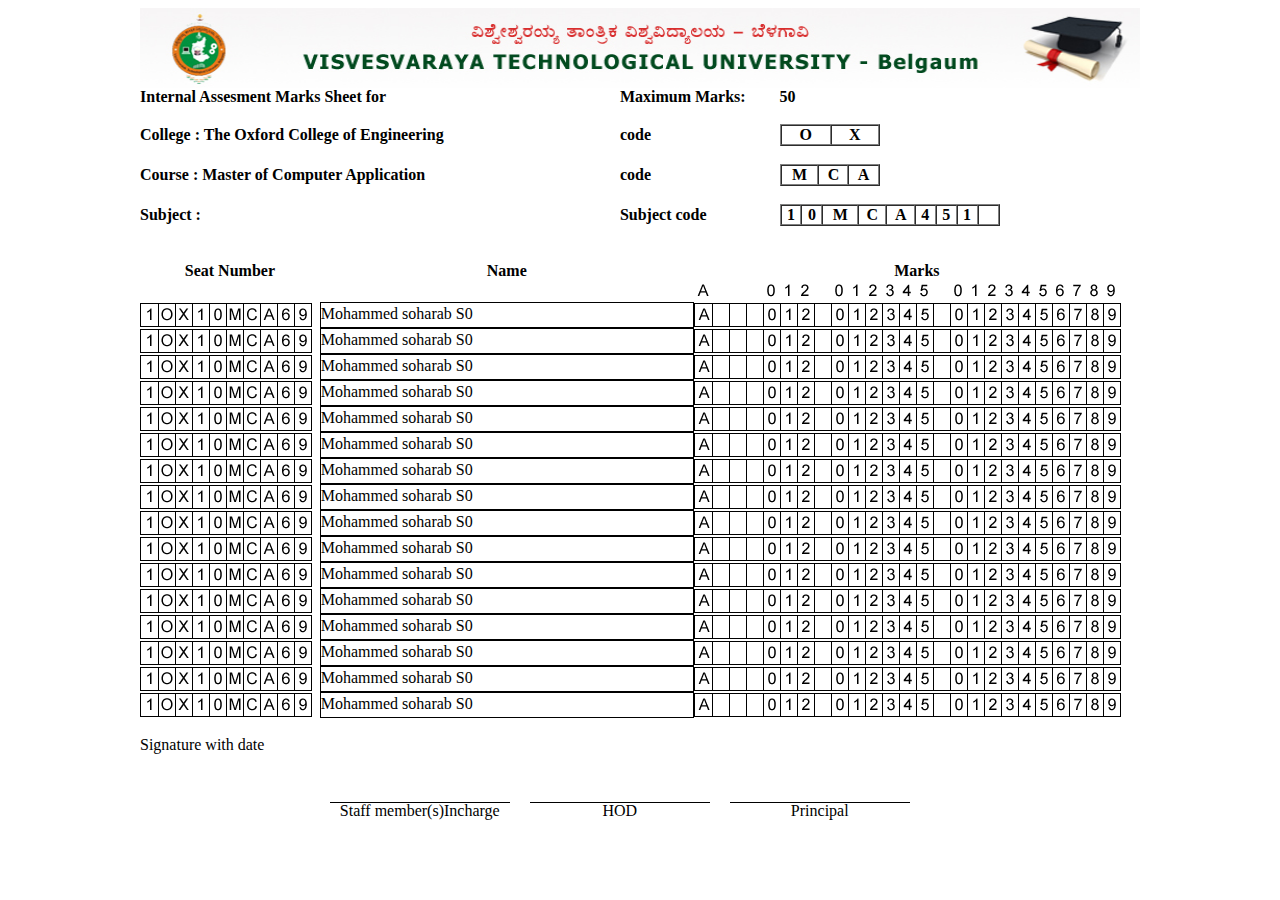
<file: resources/IAM/A4_f2.htm>
<!DOCTYPE html PUBLIC "-//W3C//DTD XHTML 1.0 Transitional//EN" "http://www.w3.org/TR/xhtml1/DTD/xhtml1-transitional.dtd">
<html xmlns="http://www.w3.org/1999/xhtml">
<head>
<meta http-equiv="Content-Type" content="text/html; charset=iso-8859-1" />
<title>1123 &times; 794 format 2</title>	
<link href="css/format1.css" type="text/css" rel="stylesheet"  />
</head>

<body>
<table width="1123" height="794" border="0" align="center" cellpadding="0" cellspacing="0">
  <tr>
    <td valign="top"><table width="1000" border="0" align="center" cellpadding="0" cellspacing="0">
      <tr>
        <th colspan="3" scope="col"><img src="IMAGES/logo_vtu.jpg" alt="Vtu_logo" width="1000" height="80" /></th>
        </tr>
      <tr>
        <td width="478"><strong>Internal Assesment Marks Sheet for </strong></td>
        <td width="159"><strong>Maximum Marks:</strong></td>
        <td width="359"><strong>50</strong></td>
      </tr>
      <tr>
        <td>&nbsp;</td>
        <td colspan="2">&nbsp;</td>
      </tr>
      <tr>
        <td><strong>College : The Oxford College of Engineering</strong>                  </td>
        <td><strong>code</strong></td>
        <td><table width="100" border="1" cellspacing="0" cellpadding="0">
          <tr>
            <th align="center" valign="middle" scope="col">O</th>
            <th align="center" valign="middle" scope="col">X</th>
          </tr>
        </table></td>
      </tr>
      <tr>
        <td>&nbsp;</td>
        <td colspan="2">&nbsp;</td>
      </tr>
      <tr>
        <td><strong>Course : Master of Computer Application </strong></td>
        <td><strong>code</strong></td>
        <td><table width="100" border="1" cellspacing="0" cellpadding="0">
          <tr>
            <th align="center" valign="middle" scope="col">M</th>
            <th align="center" valign="middle" scope="col">C</th>
            <th align="center" valign="middle" scope="col">A</th>
          </tr>
        </table></td>
      </tr>
      <tr>
        <td>&nbsp;</td>
        <td colspan="2">&nbsp;</td>
      </tr>
      <tr>
        <td><strong>Subject : </strong></td>
        <td><strong>Subject code</strong></td>
        <td><table width="220" border="1" cellspacing="0" cellpadding="0">
          <tr>
            <th align="center" valign="middle" scope="col">1</th>
            <th align="center" valign="middle" scope="col">0</th>
            <th align="center" valign="middle" scope="col">M</th>
            <th align="center" valign="middle" scope="col">C</th>
            <th align="center" valign="middle" scope="col">A</th>
            <th align="center" valign="middle" scope="col">4</th>
            <th align="center" valign="middle" scope="col">5</th>
            <th align="center" valign="middle" scope="col">1</th>
            <th align="center" valign="middle" scope="col">&nbsp;&nbsp;</th>
          </tr>
        </table></td>
      </tr>
      <tr>
        <td>&nbsp;</td>
        <td colspan="2">&nbsp;</td>
      </tr>
    </table>
    <br />
    <table width="1000" border="0" align="center" cellpadding="0" cellspacing="0">
      <tr>
        <td align="center" valign="middle"><strong>Seat Number</strong> </td>
        <td align="center" valign="middle"><strong>Name</strong></td>
        <td colspan="2" align="center" valign="middle"><strong>Marks</strong></td>
      </tr>
      <tr>
        <td>&nbsp;</td>
        <td>&nbsp;</td>
        <td colspan="2">
		<div style="border:hidden;width:425px; height:22px; background-position:right; background-image:url(IMAGES/numbers/dg9.gif)">
		<div style="border-right:hidden;width:408px; height:22px; background-position:right; background-image:url(IMAGES/numbers/dg8.gif)">
		<div style="border-right:hidden;width:391px; height:22px; background-position:right; background-image:url(IMAGES/numbers/dg7.gif)">
		<div style="border-right:hidden;width:374px; height:22px; background-position:right; background-image:url(IMAGES/numbers/dg6.gif)">
		<div style="border-right:hidden;width:357px; height:22px; background-position:right; background-image:url(IMAGES/numbers/dg5.gif)">
		<div style="border-right:hidden;width:340px; height:22px; background-position:right; background-image:url(IMAGES/numbers/dg4.gif)">
		<div style="border-right:hidden;width:323px; height:22px; background-position:right; background-image:url(IMAGES/numbers/dg3.gif)">
        <div style="border-right:hidden; width:306px; height:22px; background-position:right; background-image:url(IMAGES/numbers/dg2.gif)">
        <div style="border-right:hidden; width:289px; height:22px; background-position:right; background-image:url(IMAGES/numbers/dg1.gif)">
        <div style="border-right:hidden; width:272px; height:22px; background-position:right; background-image:url(IMAGES/numbers/dg0.gif)">
        <div style="border-right: hidden; width:255px; height:22px; background-position:right; background-image:url(IMAGES/numbers/space.gif)">
        <div style="border-right: hidden; width:238px; height:22px; background-position:right; background-image:url(IMAGES/numbers/dg5.gif)">
        <div style="border-right: hidden; width:221px;  height:22px; background-position:right; background-image:url(IMAGES/numbers/dg4.gif)">
        <div style="border-right: hidden; width:204px;  height:22px; background-position:right; background-image:url(IMAGES/numbers/dg3.gif)">
        <div style="border-right: hidden; width:187px;  height:22px; background-position:right; background-image:url(IMAGES/numbers/dg2.gif)">
        <div style="border-right: hidden; width:170px; height:22px; background-position:right; background-image:url(IMAGES/numbers/dg1.gif)">
        <div style="border-right: hidden; width:153px; height:22px; background-position:right; background-image:url(IMAGES/numbers/dg0.gif)">
        <div style="border-right: hidden; width:136px; height:22px; background-position:right; background-image:url(IMAGES/numbers/space.gif)">
        <div style="border-right: hidden; width:119px; height:22px; background-position:right; background-image:url(IMAGES/numbers/dg2.gif)">
        <div style="border-right: hidden; width:102px; height:22px; background-position:right; background-image:url(IMAGES/numbers/dg1.gif)">
        <div style="border-right: hidden; width:85px;  height:22px; background-position:right; background-image:url(IMAGES/numbers/dg0.gif)">
        <div style="border-right: hidden; width:68px;  height:22px; background-position:right; background-image:url(IMAGES/numbers/space.gif)">
        <div style="border-right: hidden; width:51px;  height:22px; background-position:right; background-image:url(IMAGES/numbers/space.gif)">
        <div style="border-right: hidden; width:34px;  height:22px; background-position:right; background-image:url(IMAGES/numbers/space.gif)">
        <div style="border-right: hidden; width:17px;  height:22px; background-position:right; background-image:url(IMAGES/numbers/ala.gif)">		</div>
        </div>
        </div>
        </div>
        </div>
        </div>
        </div>
        </div>
        </div>
        </div>
        </div>
        </div>
        </div>
        </div>
        </div>
        </div>
        </div>
        </div>
        </div>
        </div>
        </div>
        </div>
		</div>
		</div>
		</div>		</td>
      </tr>
      <tr>
        <td>
		<div style="border:solid 1px; width:170px; height:22px; background-position:right; background-image:url(IMAGES/numbers/dg9.gif)">
            <div style="border-right:solid 1px; width:153px; height:22px; background-position:right; background-image:url(IMAGES/numbers/dg6.gif)">
              <div style="border-right:solid 1px; width:136px; height:22px; background-position:right; background-image:url(IMAGES/numbers/ala.gif)">
                <div style="border-right:solid 1px; width:119px; height:22px; background-position:right; background-image:url(IMAGES/numbers/alc.gif)">
                  <div style="border-right:solid 1px; width:102px; height:22px; background-position:right; background-image:url(IMAGES/numbers/alm.gif)">
                    <div style="border-right:solid 1px; width:85px;  height:22px; background-position:right; background-image:url(IMAGES/numbers/dg0.gif)">
                      <div style="border-right:solid 1px; width:68px;  height:22px; background-position:right; background-image:url(IMAGES/numbers/dg1.gif)">
                        <div style="border-right:solid 1px; width:51px;  height:22px; background-position:right; background-image:url(IMAGES/numbers/alx.gif)">
                          <div style="border-right:solid 1px; width:34px;  height:22px; background-position:right; background-image:url(IMAGES/numbers/alo.gif)">
                            <div style="border-right:solid 1px; width:17px;  height:22px; background-position:right; background-image:url(IMAGES/numbers/dg1.gif)"> 							</div>
                          </div>
                        </div>
                      </div>
                    </div>
                  </div>
                </div>
              </div>
            </div>
        </div>          </td>
        <td width="100"><div class="name_for2" id="name_for_id">Mohammed soharab S0</div></td>
        <td colspan="2">
		<div style="border:solid 1px;width:425px; height:22px; background-position:right; background-image:url(IMAGES/numbers/dg9.gif)">
		<div style="border-right:solid 1px;width:408px; height:22px; background-position:right; background-image:url(IMAGES/numbers/dg8.gif)">
		<div style="border-right:solid 1px;width:391px; height:22px; background-position:right; background-image:url(IMAGES/numbers/dg7.gif)">
		<div style="border-right:solid 1px;width:374px; height:22px; background-position:right; background-image:url(IMAGES/numbers/dg6.gif)">
		<div style="border-right:solid 1px;width:357px; height:22px; background-position:right; background-image:url(IMAGES/numbers/dg5.gif)">
		<div style="border-right:solid 1px;width:340px; height:22px; background-position:right; background-image:url(IMAGES/numbers/dg4.gif)">
		<div style="border-right:solid 1px;width:323px; height:22px; background-position:right; background-image:url(IMAGES/numbers/dg3.gif)">
        <div style="border-right:solid 1px; width:306px; height:22px; background-position:right; background-image:url(IMAGES/numbers/dg2.gif)">
        <div style="border-right:solid 1px; width:289px; height:22px; background-position:right; background-image:url(IMAGES/numbers/dg1.gif)">
        <div style="border-right:solid 1px; width:272px; height:22px; background-position:right; background-image:url(IMAGES/numbers/dg0.gif)">
        <div style="border-right:solid 1px; width:255px; height:22px; background-position:right; background-image:url(IMAGES/numbers/space.gif)">
        <div style="border-right:solid 1px; width:238px; height:22px; background-position:right; background-image:url(IMAGES/numbers/dg5.gif)">
        <div style="border-right:solid 1px; width:221px;  height:22px; background-position:right; background-image:url(IMAGES/numbers/dg4.gif)">
        <div style="border-right:solid 1px; width:204px;  height:22px; background-position:right; background-image:url(IMAGES/numbers/dg3.gif)">
        <div style="border-right:solid 1px; width:187px;  height:22px; background-position:right; background-image:url(IMAGES/numbers/dg2.gif)">
        <div style="border-right:solid 1px; width:170px; height:22px; background-position:right; background-image:url(IMAGES/numbers/dg1.gif)">
        <div style="border-right:solid 1px; width:153px; height:22px; background-position:right; background-image:url(IMAGES/numbers/dg0.gif)">
        <div style="border-right:solid 1px; width:136px; height:22px; background-position:right; background-image:url(IMAGES/numbers/space.gif)">
        <div style="border-right:solid 1px; width:119px; height:22px; background-position:right; background-image:url(IMAGES/numbers/dg2.gif)">
        <div style="border-right:solid 1px; width:102px; height:22px; background-position:right; background-image:url(IMAGES/numbers/dg1.gif)">
        <div style="border-right:solid 1px; width:85px;  height:22px; background-position:right; background-image:url(IMAGES/numbers/dg0.gif)">
        <div style="border-right:solid 1px; width:68px;  height:22px; background-position:right; background-image:url(IMAGES/numbers/space.gif)">
        <div style="border-right:solid 1px; width:51px;  height:22px; background-position:right; background-image:url(IMAGES/numbers/space.gif)">
        <div style="border-right:solid 1px; width:34px;  height:22px; background-position:right; background-image:url(IMAGES/numbers/space.gif)">
        <div style="border-right:solid 1px; width:17px;  height:22px; background-position:right; background-image:url(IMAGES/numbers/ala.gif)">		</div>
        </div>
        </div>
        </div>
        </div>
        </div>
        </div>
        </div>
        </div>
        </div>
        </div>
        </div>
        </div>
        </div>
        </div>
        </div>
        </div>
        </div>
        </div>
        </div>
        </div>
        </div>
		</div>
		</div>
		</div>		</td>
      </tr>
      <tr>
        <td><div style="border:solid 1px; width:170px; height:22px; background-position:right; background-image:url(IMAGES/numbers/dg9.gif)">
            <div style="border-right:solid 1px; width:153px; height:22px; background-position:right; background-image:url(IMAGES/numbers/dg6.gif)">
              <div style="border-right:solid 1px; width:136px; height:22px; background-position:right; background-image:url(IMAGES/numbers/ala.gif)">
                <div style="border-right:solid 1px; width:119px; height:22px; background-position:right; background-image:url(IMAGES/numbers/alc.gif)">
                  <div style="border-right:solid 1px; width:102px; height:22px; background-position:right; background-image:url(IMAGES/numbers/alm.gif)">
                    <div style="border-right:solid 1px; width:85px;  height:22px; background-position:right; background-image:url(IMAGES/numbers/dg0.gif)">
                      <div style="border-right:solid 1px; width:68px;  height:22px; background-position:right; background-image:url(IMAGES/numbers/dg1.gif)">
                        <div style="border-right:solid 1px; width:51px;  height:22px; background-position:right; background-image:url(IMAGES/numbers/alx.gif)">
                          <div style="border-right:solid 1px; width:34px;  height:22px; background-position:right; background-image:url(IMAGES/numbers/alo.gif)">
                            <div style="border-right:solid 1px; width:17px;  height:22px; background-position:right; background-image:url(IMAGES/numbers/dg1.gif)"> </div>
                          </div>
                        </div>
                      </div>
                    </div>
                  </div>
                </div>
              </div>
            </div>
        </div></td>
        <td><div class="name_for2" id="name_for_id">Mohammed soharab S0</div></td>
        <td colspan="2"><div style="border:solid 1px;width:425px; height:22px; background-position:right; background-image:url(IMAGES/numbers/dg9.gif)">
            <div style="border-right:solid 1px;width:408px; height:22px; background-position:right; background-image:url(IMAGES/numbers/dg8.gif)">
              <div style="border-right:solid 1px;width:391px; height:22px; background-position:right; background-image:url(IMAGES/numbers/dg7.gif)">
                <div style="border-right:solid 1px;width:374px; height:22px; background-position:right; background-image:url(IMAGES/numbers/dg6.gif)">
                  <div style="border-right:solid 1px;width:357px; height:22px; background-position:right; background-image:url(IMAGES/numbers/dg5.gif)">
                    <div style="border-right:solid 1px;width:340px; height:22px; background-position:right; background-image:url(IMAGES/numbers/dg4.gif)">
                      <div style="border-right:solid 1px;width:323px; height:22px; background-position:right; background-image:url(IMAGES/numbers/dg3.gif)">
                        <div style="border-right:solid 1px; width:306px; height:22px; background-position:right; background-image:url(IMAGES/numbers/dg2.gif)">
                          <div style="border-right:solid 1px; width:289px; height:22px; background-position:right; background-image:url(IMAGES/numbers/dg1.gif)">
                            <div style="border-right:solid 1px; width:272px; height:22px; background-position:right; background-image:url(IMAGES/numbers/dg0.gif)">
                              <div style="border-right:solid 1px; width:255px; height:22px; background-position:right; background-image:url(IMAGES/numbers/space.gif)">
                                <div style="border-right:solid 1px; width:238px; height:22px; background-position:right; background-image:url(IMAGES/numbers/dg5.gif)">
                                  <div style="border-right:solid 1px; width:221px;  height:22px; background-position:right; background-image:url(IMAGES/numbers/dg4.gif)">
                                    <div style="border-right:solid 1px; width:204px;  height:22px; background-position:right; background-image:url(IMAGES/numbers/dg3.gif)">
                                      <div style="border-right:solid 1px; width:187px;  height:22px; background-position:right; background-image:url(IMAGES/numbers/dg2.gif)">
                                        <div style="border-right:solid 1px; width:170px; height:22px; background-position:right; background-image:url(IMAGES/numbers/dg1.gif)">
                                          <div style="border-right:solid 1px; width:153px; height:22px; background-position:right; background-image:url(IMAGES/numbers/dg0.gif)">
                                            <div style="border-right:solid 1px; width:136px; height:22px; background-position:right; background-image:url(IMAGES/numbers/space.gif)">
                                              <div style="border-right:solid 1px; width:119px; height:22px; background-position:right; background-image:url(IMAGES/numbers/dg2.gif)">
                                                <div style="border-right:solid 1px; width:102px; height:22px; background-position:right; background-image:url(IMAGES/numbers/dg1.gif)">
                                                  <div style="border-right:solid 1px; width:85px;  height:22px; background-position:right; background-image:url(IMAGES/numbers/dg0.gif)">
                                                    <div style="border-right:solid 1px; width:68px;  height:22px; background-position:right; background-image:url(IMAGES/numbers/space.gif)">
                                                      <div style="border-right:solid 1px; width:51px;  height:22px; background-position:right; background-image:url(IMAGES/numbers/space.gif)">
                                                        <div style="border-right:solid 1px; width:34px;  height:22px; background-position:right; background-image:url(IMAGES/numbers/space.gif)">
                                                          <div style="border-right:solid 1px; width:17px;  height:22px; background-position:right; background-image:url(IMAGES/numbers/ala.gif)"> </div>
                                                        </div>
                                                      </div>
                                                    </div>
                                                  </div>
                                                </div>
                                              </div>
                                            </div>
                                          </div>
                                        </div>
                                      </div>
                                    </div>
                                  </div>
                                </div>
                              </div>
                            </div>
                          </div>
                        </div>
                      </div>
                    </div>
                  </div>
                </div>
              </div>
            </div>
        </div></td>
      </tr>
      <tr>
        <td><div style="border:solid 1px; width:170px; height:22px; background-position:right; background-image:url(IMAGES/numbers/dg9.gif)">
            <div style="border-right:solid 1px; width:153px; height:22px; background-position:right; background-image:url(IMAGES/numbers/dg6.gif)">
              <div style="border-right:solid 1px; width:136px; height:22px; background-position:right; background-image:url(IMAGES/numbers/ala.gif)">
                <div style="border-right:solid 1px; width:119px; height:22px; background-position:right; background-image:url(IMAGES/numbers/alc.gif)">
                  <div style="border-right:solid 1px; width:102px; height:22px; background-position:right; background-image:url(IMAGES/numbers/alm.gif)">
                    <div style="border-right:solid 1px; width:85px;  height:22px; background-position:right; background-image:url(IMAGES/numbers/dg0.gif)">
                      <div style="border-right:solid 1px; width:68px;  height:22px; background-position:right; background-image:url(IMAGES/numbers/dg1.gif)">
                        <div style="border-right:solid 1px; width:51px;  height:22px; background-position:right; background-image:url(IMAGES/numbers/alx.gif)">
                          <div style="border-right:solid 1px; width:34px;  height:22px; background-position:right; background-image:url(IMAGES/numbers/alo.gif)">
                            <div style="border-right:solid 1px; width:17px;  height:22px; background-position:right; background-image:url(IMAGES/numbers/dg1.gif)"> </div>
                          </div>
                        </div>
                      </div>
                    </div>
                  </div>
                </div>
              </div>
            </div>
        </div></td>
        <td><div class="name_for2" id="name_for_id">Mohammed soharab S0</div></td>
        <td colspan="2"><div style="border:solid 1px;width:425px; height:22px; background-position:right; background-image:url(IMAGES/numbers/dg9.gif)">
            <div style="border-right:solid 1px;width:408px; height:22px; background-position:right; background-image:url(IMAGES/numbers/dg8.gif)">
              <div style="border-right:solid 1px;width:391px; height:22px; background-position:right; background-image:url(IMAGES/numbers/dg7.gif)">
                <div style="border-right:solid 1px;width:374px; height:22px; background-position:right; background-image:url(IMAGES/numbers/dg6.gif)">
                  <div style="border-right:solid 1px;width:357px; height:22px; background-position:right; background-image:url(IMAGES/numbers/dg5.gif)">
                    <div style="border-right:solid 1px;width:340px; height:22px; background-position:right; background-image:url(IMAGES/numbers/dg4.gif)">
                      <div style="border-right:solid 1px;width:323px; height:22px; background-position:right; background-image:url(IMAGES/numbers/dg3.gif)">
                        <div style="border-right:solid 1px; width:306px; height:22px; background-position:right; background-image:url(IMAGES/numbers/dg2.gif)">
                          <div style="border-right:solid 1px; width:289px; height:22px; background-position:right; background-image:url(IMAGES/numbers/dg1.gif)">
                            <div style="border-right:solid 1px; width:272px; height:22px; background-position:right; background-image:url(IMAGES/numbers/dg0.gif)">
                              <div style="border-right:solid 1px; width:255px; height:22px; background-position:right; background-image:url(IMAGES/numbers/space.gif)">
                                <div style="border-right:solid 1px; width:238px; height:22px; background-position:right; background-image:url(IMAGES/numbers/dg5.gif)">
                                  <div style="border-right:solid 1px; width:221px;  height:22px; background-position:right; background-image:url(IMAGES/numbers/dg4.gif)">
                                    <div style="border-right:solid 1px; width:204px;  height:22px; background-position:right; background-image:url(IMAGES/numbers/dg3.gif)">
                                      <div style="border-right:solid 1px; width:187px;  height:22px; background-position:right; background-image:url(IMAGES/numbers/dg2.gif)">
                                        <div style="border-right:solid 1px; width:170px; height:22px; background-position:right; background-image:url(IMAGES/numbers/dg1.gif)">
                                          <div style="border-right:solid 1px; width:153px; height:22px; background-position:right; background-image:url(IMAGES/numbers/dg0.gif)">
                                            <div style="border-right:solid 1px; width:136px; height:22px; background-position:right; background-image:url(IMAGES/numbers/space.gif)">
                                              <div style="border-right:solid 1px; width:119px; height:22px; background-position:right; background-image:url(IMAGES/numbers/dg2.gif)">
                                                <div style="border-right:solid 1px; width:102px; height:22px; background-position:right; background-image:url(IMAGES/numbers/dg1.gif)">
                                                  <div style="border-right:solid 1px; width:85px;  height:22px; background-position:right; background-image:url(IMAGES/numbers/dg0.gif)">
                                                    <div style="border-right:solid 1px; width:68px;  height:22px; background-position:right; background-image:url(IMAGES/numbers/space.gif)">
                                                      <div style="border-right:solid 1px; width:51px;  height:22px; background-position:right; background-image:url(IMAGES/numbers/space.gif)">
                                                        <div style="border-right:solid 1px; width:34px;  height:22px; background-position:right; background-image:url(IMAGES/numbers/space.gif)">
                                                          <div style="border-right:solid 1px; width:17px;  height:22px; background-position:right; background-image:url(IMAGES/numbers/ala.gif)"> </div>
                                                        </div>
                                                      </div>
                                                    </div>
                                                  </div>
                                                </div>
                                              </div>
                                            </div>
                                          </div>
                                        </div>
                                      </div>
                                    </div>
                                  </div>
                                </div>
                              </div>
                            </div>
                          </div>
                        </div>
                      </div>
                    </div>
                  </div>
                </div>
              </div>
            </div>
        </div></td>
      </tr>
      <tr>
        <td><div style="border:solid 1px; width:170px; height:22px; background-position:right; background-image:url(IMAGES/numbers/dg9.gif)">
            <div style="border-right:solid 1px; width:153px; height:22px; background-position:right; background-image:url(IMAGES/numbers/dg6.gif)">
              <div style="border-right:solid 1px; width:136px; height:22px; background-position:right; background-image:url(IMAGES/numbers/ala.gif)">
                <div style="border-right:solid 1px; width:119px; height:22px; background-position:right; background-image:url(IMAGES/numbers/alc.gif)">
                  <div style="border-right:solid 1px; width:102px; height:22px; background-position:right; background-image:url(IMAGES/numbers/alm.gif)">
                    <div style="border-right:solid 1px; width:85px;  height:22px; background-position:right; background-image:url(IMAGES/numbers/dg0.gif)">
                      <div style="border-right:solid 1px; width:68px;  height:22px; background-position:right; background-image:url(IMAGES/numbers/dg1.gif)">
                        <div style="border-right:solid 1px; width:51px;  height:22px; background-position:right; background-image:url(IMAGES/numbers/alx.gif)">
                          <div style="border-right:solid 1px; width:34px;  height:22px; background-position:right; background-image:url(IMAGES/numbers/alo.gif)">
                            <div style="border-right:solid 1px; width:17px;  height:22px; background-position:right; background-image:url(IMAGES/numbers/dg1.gif)"> </div>
                          </div>
                        </div>
                      </div>
                    </div>
                  </div>
                </div>
              </div>
            </div>
        </div></td>
        <td><div class="name_for2" id="name_for_id">Mohammed soharab S0</div></td>
        <td colspan="2"><div style="border:solid 1px;width:425px; height:22px; background-position:right; background-image:url(IMAGES/numbers/dg9.gif)">
            <div style="border-right:solid 1px;width:408px; height:22px; background-position:right; background-image:url(IMAGES/numbers/dg8.gif)">
              <div style="border-right:solid 1px;width:391px; height:22px; background-position:right; background-image:url(IMAGES/numbers/dg7.gif)">
                <div style="border-right:solid 1px;width:374px; height:22px; background-position:right; background-image:url(IMAGES/numbers/dg6.gif)">
                  <div style="border-right:solid 1px;width:357px; height:22px; background-position:right; background-image:url(IMAGES/numbers/dg5.gif)">
                    <div style="border-right:solid 1px;width:340px; height:22px; background-position:right; background-image:url(IMAGES/numbers/dg4.gif)">
                      <div style="border-right:solid 1px;width:323px; height:22px; background-position:right; background-image:url(IMAGES/numbers/dg3.gif)">
                        <div style="border-right:solid 1px; width:306px; height:22px; background-position:right; background-image:url(IMAGES/numbers/dg2.gif)">
                          <div style="border-right:solid 1px; width:289px; height:22px; background-position:right; background-image:url(IMAGES/numbers/dg1.gif)">
                            <div style="border-right:solid 1px; width:272px; height:22px; background-position:right; background-image:url(IMAGES/numbers/dg0.gif)">
                              <div style="border-right:solid 1px; width:255px; height:22px; background-position:right; background-image:url(IMAGES/numbers/space.gif)">
                                <div style="border-right:solid 1px; width:238px; height:22px; background-position:right; background-image:url(IMAGES/numbers/dg5.gif)">
                                  <div style="border-right:solid 1px; width:221px;  height:22px; background-position:right; background-image:url(IMAGES/numbers/dg4.gif)">
                                    <div style="border-right:solid 1px; width:204px;  height:22px; background-position:right; background-image:url(IMAGES/numbers/dg3.gif)">
                                      <div style="border-right:solid 1px; width:187px;  height:22px; background-position:right; background-image:url(IMAGES/numbers/dg2.gif)">
                                        <div style="border-right:solid 1px; width:170px; height:22px; background-position:right; background-image:url(IMAGES/numbers/dg1.gif)">
                                          <div style="border-right:solid 1px; width:153px; height:22px; background-position:right; background-image:url(IMAGES/numbers/dg0.gif)">
                                            <div style="border-right:solid 1px; width:136px; height:22px; background-position:right; background-image:url(IMAGES/numbers/space.gif)">
                                              <div style="border-right:solid 1px; width:119px; height:22px; background-position:right; background-image:url(IMAGES/numbers/dg2.gif)">
                                                <div style="border-right:solid 1px; width:102px; height:22px; background-position:right; background-image:url(IMAGES/numbers/dg1.gif)">
                                                  <div style="border-right:solid 1px; width:85px;  height:22px; background-position:right; background-image:url(IMAGES/numbers/dg0.gif)">
                                                    <div style="border-right:solid 1px; width:68px;  height:22px; background-position:right; background-image:url(IMAGES/numbers/space.gif)">
                                                      <div style="border-right:solid 1px; width:51px;  height:22px; background-position:right; background-image:url(IMAGES/numbers/space.gif)">
                                                        <div style="border-right:solid 1px; width:34px;  height:22px; background-position:right; background-image:url(IMAGES/numbers/space.gif)">
                                                          <div style="border-right:solid 1px; width:17px;  height:22px; background-position:right; background-image:url(IMAGES/numbers/ala.gif)"> </div>
                                                        </div>
                                                      </div>
                                                    </div>
                                                  </div>
                                                </div>
                                              </div>
                                            </div>
                                          </div>
                                        </div>
                                      </div>
                                    </div>
                                  </div>
                                </div>
                              </div>
                            </div>
                          </div>
                        </div>
                      </div>
                    </div>
                  </div>
                </div>
              </div>
            </div>
        </div></td>
      </tr>
      <tr>
        <td><div style="border:solid 1px; width:170px; height:22px; background-position:right; background-image:url(IMAGES/numbers/dg9.gif)">
            <div style="border-right:solid 1px; width:153px; height:22px; background-position:right; background-image:url(IMAGES/numbers/dg6.gif)">
              <div style="border-right:solid 1px; width:136px; height:22px; background-position:right; background-image:url(IMAGES/numbers/ala.gif)">
                <div style="border-right:solid 1px; width:119px; height:22px; background-position:right; background-image:url(IMAGES/numbers/alc.gif)">
                  <div style="border-right:solid 1px; width:102px; height:22px; background-position:right; background-image:url(IMAGES/numbers/alm.gif)">
                    <div style="border-right:solid 1px; width:85px;  height:22px; background-position:right; background-image:url(IMAGES/numbers/dg0.gif)">
                      <div style="border-right:solid 1px; width:68px;  height:22px; background-position:right; background-image:url(IMAGES/numbers/dg1.gif)">
                        <div style="border-right:solid 1px; width:51px;  height:22px; background-position:right; background-image:url(IMAGES/numbers/alx.gif)">
                          <div style="border-right:solid 1px; width:34px;  height:22px; background-position:right; background-image:url(IMAGES/numbers/alo.gif)">
                            <div style="border-right:solid 1px; width:17px;  height:22px; background-position:right; background-image:url(IMAGES/numbers/dg1.gif)"> </div>
                          </div>
                        </div>
                      </div>
                    </div>
                  </div>
                </div>
              </div>
            </div>
        </div></td>
        <td><div class="name_for2" id="name_for_id">Mohammed soharab S0</div></td>
        <td colspan="2"><div style="border:solid 1px;width:425px; height:22px; background-position:right; background-image:url(IMAGES/numbers/dg9.gif)">
            <div style="border-right:solid 1px;width:408px; height:22px; background-position:right; background-image:url(IMAGES/numbers/dg8.gif)">
              <div style="border-right:solid 1px;width:391px; height:22px; background-position:right; background-image:url(IMAGES/numbers/dg7.gif)">
                <div style="border-right:solid 1px;width:374px; height:22px; background-position:right; background-image:url(IMAGES/numbers/dg6.gif)">
                  <div style="border-right:solid 1px;width:357px; height:22px; background-position:right; background-image:url(IMAGES/numbers/dg5.gif)">
                    <div style="border-right:solid 1px;width:340px; height:22px; background-position:right; background-image:url(IMAGES/numbers/dg4.gif)">
                      <div style="border-right:solid 1px;width:323px; height:22px; background-position:right; background-image:url(IMAGES/numbers/dg3.gif)">
                        <div style="border-right:solid 1px; width:306px; height:22px; background-position:right; background-image:url(IMAGES/numbers/dg2.gif)">
                          <div style="border-right:solid 1px; width:289px; height:22px; background-position:right; background-image:url(IMAGES/numbers/dg1.gif)">
                            <div style="border-right:solid 1px; width:272px; height:22px; background-position:right; background-image:url(IMAGES/numbers/dg0.gif)">
                              <div style="border-right:solid 1px; width:255px; height:22px; background-position:right; background-image:url(IMAGES/numbers/space.gif)">
                                <div style="border-right:solid 1px; width:238px; height:22px; background-position:right; background-image:url(IMAGES/numbers/dg5.gif)">
                                  <div style="border-right:solid 1px; width:221px;  height:22px; background-position:right; background-image:url(IMAGES/numbers/dg4.gif)">
                                    <div style="border-right:solid 1px; width:204px;  height:22px; background-position:right; background-image:url(IMAGES/numbers/dg3.gif)">
                                      <div style="border-right:solid 1px; width:187px;  height:22px; background-position:right; background-image:url(IMAGES/numbers/dg2.gif)">
                                        <div style="border-right:solid 1px; width:170px; height:22px; background-position:right; background-image:url(IMAGES/numbers/dg1.gif)">
                                          <div style="border-right:solid 1px; width:153px; height:22px; background-position:right; background-image:url(IMAGES/numbers/dg0.gif)">
                                            <div style="border-right:solid 1px; width:136px; height:22px; background-position:right; background-image:url(IMAGES/numbers/space.gif)">
                                              <div style="border-right:solid 1px; width:119px; height:22px; background-position:right; background-image:url(IMAGES/numbers/dg2.gif)">
                                                <div style="border-right:solid 1px; width:102px; height:22px; background-position:right; background-image:url(IMAGES/numbers/dg1.gif)">
                                                  <div style="border-right:solid 1px; width:85px;  height:22px; background-position:right; background-image:url(IMAGES/numbers/dg0.gif)">
                                                    <div style="border-right:solid 1px; width:68px;  height:22px; background-position:right; background-image:url(IMAGES/numbers/space.gif)">
                                                      <div style="border-right:solid 1px; width:51px;  height:22px; background-position:right; background-image:url(IMAGES/numbers/space.gif)">
                                                        <div style="border-right:solid 1px; width:34px;  height:22px; background-position:right; background-image:url(IMAGES/numbers/space.gif)">
                                                          <div style="border-right:solid 1px; width:17px;  height:22px; background-position:right; background-image:url(IMAGES/numbers/ala.gif)"> </div>
                                                        </div>
                                                      </div>
                                                    </div>
                                                  </div>
                                                </div>
                                              </div>
                                            </div>
                                          </div>
                                        </div>
                                      </div>
                                    </div>
                                  </div>
                                </div>
                              </div>
                            </div>
                          </div>
                        </div>
                      </div>
                    </div>
                  </div>
                </div>
              </div>
            </div>
        </div></td>
      </tr>
      <tr>
        <td><div style="border:solid 1px; width:170px; height:22px; background-position:right; background-image:url(IMAGES/numbers/dg9.gif)">
            <div style="border-right:solid 1px; width:153px; height:22px; background-position:right; background-image:url(IMAGES/numbers/dg6.gif)">
              <div style="border-right:solid 1px; width:136px; height:22px; background-position:right; background-image:url(IMAGES/numbers/ala.gif)">
                <div style="border-right:solid 1px; width:119px; height:22px; background-position:right; background-image:url(IMAGES/numbers/alc.gif)">
                  <div style="border-right:solid 1px; width:102px; height:22px; background-position:right; background-image:url(IMAGES/numbers/alm.gif)">
                    <div style="border-right:solid 1px; width:85px;  height:22px; background-position:right; background-image:url(IMAGES/numbers/dg0.gif)">
                      <div style="border-right:solid 1px; width:68px;  height:22px; background-position:right; background-image:url(IMAGES/numbers/dg1.gif)">
                        <div style="border-right:solid 1px; width:51px;  height:22px; background-position:right; background-image:url(IMAGES/numbers/alx.gif)">
                          <div style="border-right:solid 1px; width:34px;  height:22px; background-position:right; background-image:url(IMAGES/numbers/alo.gif)">
                            <div style="border-right:solid 1px; width:17px;  height:22px; background-position:right; background-image:url(IMAGES/numbers/dg1.gif)"> </div>
                          </div>
                        </div>
                      </div>
                    </div>
                  </div>
                </div>
              </div>
            </div>
        </div></td>
        <td><div class="name_for2" id="name_for_id">Mohammed soharab S0</div></td>
        <td colspan="2"><div style="border:solid 1px;width:425px; height:22px; background-position:right; background-image:url(IMAGES/numbers/dg9.gif)">
            <div style="border-right:solid 1px;width:408px; height:22px; background-position:right; background-image:url(IMAGES/numbers/dg8.gif)">
              <div style="border-right:solid 1px;width:391px; height:22px; background-position:right; background-image:url(IMAGES/numbers/dg7.gif)">
                <div style="border-right:solid 1px;width:374px; height:22px; background-position:right; background-image:url(IMAGES/numbers/dg6.gif)">
                  <div style="border-right:solid 1px;width:357px; height:22px; background-position:right; background-image:url(IMAGES/numbers/dg5.gif)">
                    <div style="border-right:solid 1px;width:340px; height:22px; background-position:right; background-image:url(IMAGES/numbers/dg4.gif)">
                      <div style="border-right:solid 1px;width:323px; height:22px; background-position:right; background-image:url(IMAGES/numbers/dg3.gif)">
                        <div style="border-right:solid 1px; width:306px; height:22px; background-position:right; background-image:url(IMAGES/numbers/dg2.gif)">
                          <div style="border-right:solid 1px; width:289px; height:22px; background-position:right; background-image:url(IMAGES/numbers/dg1.gif)">
                            <div style="border-right:solid 1px; width:272px; height:22px; background-position:right; background-image:url(IMAGES/numbers/dg0.gif)">
                              <div style="border-right:solid 1px; width:255px; height:22px; background-position:right; background-image:url(IMAGES/numbers/space.gif)">
                                <div style="border-right:solid 1px; width:238px; height:22px; background-position:right; background-image:url(IMAGES/numbers/dg5.gif)">
                                  <div style="border-right:solid 1px; width:221px;  height:22px; background-position:right; background-image:url(IMAGES/numbers/dg4.gif)">
                                    <div style="border-right:solid 1px; width:204px;  height:22px; background-position:right; background-image:url(IMAGES/numbers/dg3.gif)">
                                      <div style="border-right:solid 1px; width:187px;  height:22px; background-position:right; background-image:url(IMAGES/numbers/dg2.gif)">
                                        <div style="border-right:solid 1px; width:170px; height:22px; background-position:right; background-image:url(IMAGES/numbers/dg1.gif)">
                                          <div style="border-right:solid 1px; width:153px; height:22px; background-position:right; background-image:url(IMAGES/numbers/dg0.gif)">
                                            <div style="border-right:solid 1px; width:136px; height:22px; background-position:right; background-image:url(IMAGES/numbers/space.gif)">
                                              <div style="border-right:solid 1px; width:119px; height:22px; background-position:right; background-image:url(IMAGES/numbers/dg2.gif)">
                                                <div style="border-right:solid 1px; width:102px; height:22px; background-position:right; background-image:url(IMAGES/numbers/dg1.gif)">
                                                  <div style="border-right:solid 1px; width:85px;  height:22px; background-position:right; background-image:url(IMAGES/numbers/dg0.gif)">
                                                    <div style="border-right:solid 1px; width:68px;  height:22px; background-position:right; background-image:url(IMAGES/numbers/space.gif)">
                                                      <div style="border-right:solid 1px; width:51px;  height:22px; background-position:right; background-image:url(IMAGES/numbers/space.gif)">
                                                        <div style="border-right:solid 1px; width:34px;  height:22px; background-position:right; background-image:url(IMAGES/numbers/space.gif)">
                                                          <div style="border-right:solid 1px; width:17px;  height:22px; background-position:right; background-image:url(IMAGES/numbers/ala.gif)"> </div>
                                                        </div>
                                                      </div>
                                                    </div>
                                                  </div>
                                                </div>
                                              </div>
                                            </div>
                                          </div>
                                        </div>
                                      </div>
                                    </div>
                                  </div>
                                </div>
                              </div>
                            </div>
                          </div>
                        </div>
                      </div>
                    </div>
                  </div>
                </div>
              </div>
            </div>
        </div></td>
      </tr>
      <tr>
        <td><div style="border:solid 1px; width:170px; height:22px; background-position:right; background-image:url(IMAGES/numbers/dg9.gif)">
            <div style="border-right:solid 1px; width:153px; height:22px; background-position:right; background-image:url(IMAGES/numbers/dg6.gif)">
              <div style="border-right:solid 1px; width:136px; height:22px; background-position:right; background-image:url(IMAGES/numbers/ala.gif)">
                <div style="border-right:solid 1px; width:119px; height:22px; background-position:right; background-image:url(IMAGES/numbers/alc.gif)">
                  <div style="border-right:solid 1px; width:102px; height:22px; background-position:right; background-image:url(IMAGES/numbers/alm.gif)">
                    <div style="border-right:solid 1px; width:85px;  height:22px; background-position:right; background-image:url(IMAGES/numbers/dg0.gif)">
                      <div style="border-right:solid 1px; width:68px;  height:22px; background-position:right; background-image:url(IMAGES/numbers/dg1.gif)">
                        <div style="border-right:solid 1px; width:51px;  height:22px; background-position:right; background-image:url(IMAGES/numbers/alx.gif)">
                          <div style="border-right:solid 1px; width:34px;  height:22px; background-position:right; background-image:url(IMAGES/numbers/alo.gif)">
                            <div style="border-right:solid 1px; width:17px;  height:22px; background-position:right; background-image:url(IMAGES/numbers/dg1.gif)"> </div>
                          </div>
                        </div>
                      </div>
                    </div>
                  </div>
                </div>
              </div>
            </div>
        </div></td>
        <td><div class="name_for2" id="name_for_id">Mohammed soharab S0</div></td>
        <td colspan="2"><div style="border:solid 1px;width:425px; height:22px; background-position:right; background-image:url(IMAGES/numbers/dg9.gif)">
            <div style="border-right:solid 1px;width:408px; height:22px; background-position:right; background-image:url(IMAGES/numbers/dg8.gif)">
              <div style="border-right:solid 1px;width:391px; height:22px; background-position:right; background-image:url(IMAGES/numbers/dg7.gif)">
                <div style="border-right:solid 1px;width:374px; height:22px; background-position:right; background-image:url(IMAGES/numbers/dg6.gif)">
                  <div style="border-right:solid 1px;width:357px; height:22px; background-position:right; background-image:url(IMAGES/numbers/dg5.gif)">
                    <div style="border-right:solid 1px;width:340px; height:22px; background-position:right; background-image:url(IMAGES/numbers/dg4.gif)">
                      <div style="border-right:solid 1px;width:323px; height:22px; background-position:right; background-image:url(IMAGES/numbers/dg3.gif)">
                        <div style="border-right:solid 1px; width:306px; height:22px; background-position:right; background-image:url(IMAGES/numbers/dg2.gif)">
                          <div style="border-right:solid 1px; width:289px; height:22px; background-position:right; background-image:url(IMAGES/numbers/dg1.gif)">
                            <div style="border-right:solid 1px; width:272px; height:22px; background-position:right; background-image:url(IMAGES/numbers/dg0.gif)">
                              <div style="border-right:solid 1px; width:255px; height:22px; background-position:right; background-image:url(IMAGES/numbers/space.gif)">
                                <div style="border-right:solid 1px; width:238px; height:22px; background-position:right; background-image:url(IMAGES/numbers/dg5.gif)">
                                  <div style="border-right:solid 1px; width:221px;  height:22px; background-position:right; background-image:url(IMAGES/numbers/dg4.gif)">
                                    <div style="border-right:solid 1px; width:204px;  height:22px; background-position:right; background-image:url(IMAGES/numbers/dg3.gif)">
                                      <div style="border-right:solid 1px; width:187px;  height:22px; background-position:right; background-image:url(IMAGES/numbers/dg2.gif)">
                                        <div style="border-right:solid 1px; width:170px; height:22px; background-position:right; background-image:url(IMAGES/numbers/dg1.gif)">
                                          <div style="border-right:solid 1px; width:153px; height:22px; background-position:right; background-image:url(IMAGES/numbers/dg0.gif)">
                                            <div style="border-right:solid 1px; width:136px; height:22px; background-position:right; background-image:url(IMAGES/numbers/space.gif)">
                                              <div style="border-right:solid 1px; width:119px; height:22px; background-position:right; background-image:url(IMAGES/numbers/dg2.gif)">
                                                <div style="border-right:solid 1px; width:102px; height:22px; background-position:right; background-image:url(IMAGES/numbers/dg1.gif)">
                                                  <div style="border-right:solid 1px; width:85px;  height:22px; background-position:right; background-image:url(IMAGES/numbers/dg0.gif)">
                                                    <div style="border-right:solid 1px; width:68px;  height:22px; background-position:right; background-image:url(IMAGES/numbers/space.gif)">
                                                      <div style="border-right:solid 1px; width:51px;  height:22px; background-position:right; background-image:url(IMAGES/numbers/space.gif)">
                                                        <div style="border-right:solid 1px; width:34px;  height:22px; background-position:right; background-image:url(IMAGES/numbers/space.gif)">
                                                          <div style="border-right:solid 1px; width:17px;  height:22px; background-position:right; background-image:url(IMAGES/numbers/ala.gif)"> </div>
                                                        </div>
                                                      </div>
                                                    </div>
                                                  </div>
                                                </div>
                                              </div>
                                            </div>
                                          </div>
                                        </div>
                                      </div>
                                    </div>
                                  </div>
                                </div>
                              </div>
                            </div>
                          </div>
                        </div>
                      </div>
                    </div>
                  </div>
                </div>
              </div>
            </div>
        </div></td>
      </tr>
      <tr>
        <td><div style="border:solid 1px; width:170px; height:22px; background-position:right; background-image:url(IMAGES/numbers/dg9.gif)">
            <div style="border-right:solid 1px; width:153px; height:22px; background-position:right; background-image:url(IMAGES/numbers/dg6.gif)">
              <div style="border-right:solid 1px; width:136px; height:22px; background-position:right; background-image:url(IMAGES/numbers/ala.gif)">
                <div style="border-right:solid 1px; width:119px; height:22px; background-position:right; background-image:url(IMAGES/numbers/alc.gif)">
                  <div style="border-right:solid 1px; width:102px; height:22px; background-position:right; background-image:url(IMAGES/numbers/alm.gif)">
                    <div style="border-right:solid 1px; width:85px;  height:22px; background-position:right; background-image:url(IMAGES/numbers/dg0.gif)">
                      <div style="border-right:solid 1px; width:68px;  height:22px; background-position:right; background-image:url(IMAGES/numbers/dg1.gif)">
                        <div style="border-right:solid 1px; width:51px;  height:22px; background-position:right; background-image:url(IMAGES/numbers/alx.gif)">
                          <div style="border-right:solid 1px; width:34px;  height:22px; background-position:right; background-image:url(IMAGES/numbers/alo.gif)">
                            <div style="border-right:solid 1px; width:17px;  height:22px; background-position:right; background-image:url(IMAGES/numbers/dg1.gif)"> </div>
                          </div>
                        </div>
                      </div>
                    </div>
                  </div>
                </div>
              </div>
            </div>
        </div></td>
        <td><div class="name_for2" id="name_for_id">Mohammed soharab S0</div></td>
        <td colspan="2"><div style="border:solid 1px;width:425px; height:22px; background-position:right; background-image:url(IMAGES/numbers/dg9.gif)">
            <div style="border-right:solid 1px;width:408px; height:22px; background-position:right; background-image:url(IMAGES/numbers/dg8.gif)">
              <div style="border-right:solid 1px;width:391px; height:22px; background-position:right; background-image:url(IMAGES/numbers/dg7.gif)">
                <div style="border-right:solid 1px;width:374px; height:22px; background-position:right; background-image:url(IMAGES/numbers/dg6.gif)">
                  <div style="border-right:solid 1px;width:357px; height:22px; background-position:right; background-image:url(IMAGES/numbers/dg5.gif)">
                    <div style="border-right:solid 1px;width:340px; height:22px; background-position:right; background-image:url(IMAGES/numbers/dg4.gif)">
                      <div style="border-right:solid 1px;width:323px; height:22px; background-position:right; background-image:url(IMAGES/numbers/dg3.gif)">
                        <div style="border-right:solid 1px; width:306px; height:22px; background-position:right; background-image:url(IMAGES/numbers/dg2.gif)">
                          <div style="border-right:solid 1px; width:289px; height:22px; background-position:right; background-image:url(IMAGES/numbers/dg1.gif)">
                            <div style="border-right:solid 1px; width:272px; height:22px; background-position:right; background-image:url(IMAGES/numbers/dg0.gif)">
                              <div style="border-right:solid 1px; width:255px; height:22px; background-position:right; background-image:url(IMAGES/numbers/space.gif)">
                                <div style="border-right:solid 1px; width:238px; height:22px; background-position:right; background-image:url(IMAGES/numbers/dg5.gif)">
                                  <div style="border-right:solid 1px; width:221px;  height:22px; background-position:right; background-image:url(IMAGES/numbers/dg4.gif)">
                                    <div style="border-right:solid 1px; width:204px;  height:22px; background-position:right; background-image:url(IMAGES/numbers/dg3.gif)">
                                      <div style="border-right:solid 1px; width:187px;  height:22px; background-position:right; background-image:url(IMAGES/numbers/dg2.gif)">
                                        <div style="border-right:solid 1px; width:170px; height:22px; background-position:right; background-image:url(IMAGES/numbers/dg1.gif)">
                                          <div style="border-right:solid 1px; width:153px; height:22px; background-position:right; background-image:url(IMAGES/numbers/dg0.gif)">
                                            <div style="border-right:solid 1px; width:136px; height:22px; background-position:right; background-image:url(IMAGES/numbers/space.gif)">
                                              <div style="border-right:solid 1px; width:119px; height:22px; background-position:right; background-image:url(IMAGES/numbers/dg2.gif)">
                                                <div style="border-right:solid 1px; width:102px; height:22px; background-position:right; background-image:url(IMAGES/numbers/dg1.gif)">
                                                  <div style="border-right:solid 1px; width:85px;  height:22px; background-position:right; background-image:url(IMAGES/numbers/dg0.gif)">
                                                    <div style="border-right:solid 1px; width:68px;  height:22px; background-position:right; background-image:url(IMAGES/numbers/space.gif)">
                                                      <div style="border-right:solid 1px; width:51px;  height:22px; background-position:right; background-image:url(IMAGES/numbers/space.gif)">
                                                        <div style="border-right:solid 1px; width:34px;  height:22px; background-position:right; background-image:url(IMAGES/numbers/space.gif)">
                                                          <div style="border-right:solid 1px; width:17px;  height:22px; background-position:right; background-image:url(IMAGES/numbers/ala.gif)"> </div>
                                                        </div>
                                                      </div>
                                                    </div>
                                                  </div>
                                                </div>
                                              </div>
                                            </div>
                                          </div>
                                        </div>
                                      </div>
                                    </div>
                                  </div>
                                </div>
                              </div>
                            </div>
                          </div>
                        </div>
                      </div>
                    </div>
                  </div>
                </div>
              </div>
            </div>
        </div></td>
      </tr>
      <tr>
        <td><div style="border:solid 1px; width:170px; height:22px; background-position:right; background-image:url(IMAGES/numbers/dg9.gif)">
            <div style="border-right:solid 1px; width:153px; height:22px; background-position:right; background-image:url(IMAGES/numbers/dg6.gif)">
              <div style="border-right:solid 1px; width:136px; height:22px; background-position:right; background-image:url(IMAGES/numbers/ala.gif)">
                <div style="border-right:solid 1px; width:119px; height:22px; background-position:right; background-image:url(IMAGES/numbers/alc.gif)">
                  <div style="border-right:solid 1px; width:102px; height:22px; background-position:right; background-image:url(IMAGES/numbers/alm.gif)">
                    <div style="border-right:solid 1px; width:85px;  height:22px; background-position:right; background-image:url(IMAGES/numbers/dg0.gif)">
                      <div style="border-right:solid 1px; width:68px;  height:22px; background-position:right; background-image:url(IMAGES/numbers/dg1.gif)">
                        <div style="border-right:solid 1px; width:51px;  height:22px; background-position:right; background-image:url(IMAGES/numbers/alx.gif)">
                          <div style="border-right:solid 1px; width:34px;  height:22px; background-position:right; background-image:url(IMAGES/numbers/alo.gif)">
                            <div style="border-right:solid 1px; width:17px;  height:22px; background-position:right; background-image:url(IMAGES/numbers/dg1.gif)"> </div>
                          </div>
                        </div>
                      </div>
                    </div>
                  </div>
                </div>
              </div>
            </div>
        </div></td>
        <td><div class="name_for2" id="name_for_id">Mohammed soharab S0</div></td>
        <td colspan="2"><div style="border:solid 1px;width:425px; height:22px; background-position:right; background-image:url(IMAGES/numbers/dg9.gif)">
            <div style="border-right:solid 1px;width:408px; height:22px; background-position:right; background-image:url(IMAGES/numbers/dg8.gif)">
              <div style="border-right:solid 1px;width:391px; height:22px; background-position:right; background-image:url(IMAGES/numbers/dg7.gif)">
                <div style="border-right:solid 1px;width:374px; height:22px; background-position:right; background-image:url(IMAGES/numbers/dg6.gif)">
                  <div style="border-right:solid 1px;width:357px; height:22px; background-position:right; background-image:url(IMAGES/numbers/dg5.gif)">
                    <div style="border-right:solid 1px;width:340px; height:22px; background-position:right; background-image:url(IMAGES/numbers/dg4.gif)">
                      <div style="border-right:solid 1px;width:323px; height:22px; background-position:right; background-image:url(IMAGES/numbers/dg3.gif)">
                        <div style="border-right:solid 1px; width:306px; height:22px; background-position:right; background-image:url(IMAGES/numbers/dg2.gif)">
                          <div style="border-right:solid 1px; width:289px; height:22px; background-position:right; background-image:url(IMAGES/numbers/dg1.gif)">
                            <div style="border-right:solid 1px; width:272px; height:22px; background-position:right; background-image:url(IMAGES/numbers/dg0.gif)">
                              <div style="border-right:solid 1px; width:255px; height:22px; background-position:right; background-image:url(IMAGES/numbers/space.gif)">
                                <div style="border-right:solid 1px; width:238px; height:22px; background-position:right; background-image:url(IMAGES/numbers/dg5.gif)">
                                  <div style="border-right:solid 1px; width:221px;  height:22px; background-position:right; background-image:url(IMAGES/numbers/dg4.gif)">
                                    <div style="border-right:solid 1px; width:204px;  height:22px; background-position:right; background-image:url(IMAGES/numbers/dg3.gif)">
                                      <div style="border-right:solid 1px; width:187px;  height:22px; background-position:right; background-image:url(IMAGES/numbers/dg2.gif)">
                                        <div style="border-right:solid 1px; width:170px; height:22px; background-position:right; background-image:url(IMAGES/numbers/dg1.gif)">
                                          <div style="border-right:solid 1px; width:153px; height:22px; background-position:right; background-image:url(IMAGES/numbers/dg0.gif)">
                                            <div style="border-right:solid 1px; width:136px; height:22px; background-position:right; background-image:url(IMAGES/numbers/space.gif)">
                                              <div style="border-right:solid 1px; width:119px; height:22px; background-position:right; background-image:url(IMAGES/numbers/dg2.gif)">
                                                <div style="border-right:solid 1px; width:102px; height:22px; background-position:right; background-image:url(IMAGES/numbers/dg1.gif)">
                                                  <div style="border-right:solid 1px; width:85px;  height:22px; background-position:right; background-image:url(IMAGES/numbers/dg0.gif)">
                                                    <div style="border-right:solid 1px; width:68px;  height:22px; background-position:right; background-image:url(IMAGES/numbers/space.gif)">
                                                      <div style="border-right:solid 1px; width:51px;  height:22px; background-position:right; background-image:url(IMAGES/numbers/space.gif)">
                                                        <div style="border-right:solid 1px; width:34px;  height:22px; background-position:right; background-image:url(IMAGES/numbers/space.gif)">
                                                          <div style="border-right:solid 1px; width:17px;  height:22px; background-position:right; background-image:url(IMAGES/numbers/ala.gif)"> </div>
                                                        </div>
                                                      </div>
                                                    </div>
                                                  </div>
                                                </div>
                                              </div>
                                            </div>
                                          </div>
                                        </div>
                                      </div>
                                    </div>
                                  </div>
                                </div>
                              </div>
                            </div>
                          </div>
                        </div>
                      </div>
                    </div>
                  </div>
                </div>
              </div>
            </div>
        </div></td>
      </tr>
      <tr>
        <td><div style="border:solid 1px; width:170px; height:22px; background-position:right; background-image:url(IMAGES/numbers/dg9.gif)">
            <div style="border-right:solid 1px; width:153px; height:22px; background-position:right; background-image:url(IMAGES/numbers/dg6.gif)">
              <div style="border-right:solid 1px; width:136px; height:22px; background-position:right; background-image:url(IMAGES/numbers/ala.gif)">
                <div style="border-right:solid 1px; width:119px; height:22px; background-position:right; background-image:url(IMAGES/numbers/alc.gif)">
                  <div style="border-right:solid 1px; width:102px; height:22px; background-position:right; background-image:url(IMAGES/numbers/alm.gif)">
                    <div style="border-right:solid 1px; width:85px;  height:22px; background-position:right; background-image:url(IMAGES/numbers/dg0.gif)">
                      <div style="border-right:solid 1px; width:68px;  height:22px; background-position:right; background-image:url(IMAGES/numbers/dg1.gif)">
                        <div style="border-right:solid 1px; width:51px;  height:22px; background-position:right; background-image:url(IMAGES/numbers/alx.gif)">
                          <div style="border-right:solid 1px; width:34px;  height:22px; background-position:right; background-image:url(IMAGES/numbers/alo.gif)">
                            <div style="border-right:solid 1px; width:17px;  height:22px; background-position:right; background-image:url(IMAGES/numbers/dg1.gif)"> </div>
                          </div>
                        </div>
                      </div>
                    </div>
                  </div>
                </div>
              </div>
            </div>
        </div></td>
        <td><div class="name_for2" id="name_for_id">Mohammed soharab S0</div></td>
        <td colspan="2"><div style="border:solid 1px;width:425px; height:22px; background-position:right; background-image:url(IMAGES/numbers/dg9.gif)">
            <div style="border-right:solid 1px;width:408px; height:22px; background-position:right; background-image:url(IMAGES/numbers/dg8.gif)">
              <div style="border-right:solid 1px;width:391px; height:22px; background-position:right; background-image:url(IMAGES/numbers/dg7.gif)">
                <div style="border-right:solid 1px;width:374px; height:22px; background-position:right; background-image:url(IMAGES/numbers/dg6.gif)">
                  <div style="border-right:solid 1px;width:357px; height:22px; background-position:right; background-image:url(IMAGES/numbers/dg5.gif)">
                    <div style="border-right:solid 1px;width:340px; height:22px; background-position:right; background-image:url(IMAGES/numbers/dg4.gif)">
                      <div style="border-right:solid 1px;width:323px; height:22px; background-position:right; background-image:url(IMAGES/numbers/dg3.gif)">
                        <div style="border-right:solid 1px; width:306px; height:22px; background-position:right; background-image:url(IMAGES/numbers/dg2.gif)">
                          <div style="border-right:solid 1px; width:289px; height:22px; background-position:right; background-image:url(IMAGES/numbers/dg1.gif)">
                            <div style="border-right:solid 1px; width:272px; height:22px; background-position:right; background-image:url(IMAGES/numbers/dg0.gif)">
                              <div style="border-right:solid 1px; width:255px; height:22px; background-position:right; background-image:url(IMAGES/numbers/space.gif)">
                                <div style="border-right:solid 1px; width:238px; height:22px; background-position:right; background-image:url(IMAGES/numbers/dg5.gif)">
                                  <div style="border-right:solid 1px; width:221px;  height:22px; background-position:right; background-image:url(IMAGES/numbers/dg4.gif)">
                                    <div style="border-right:solid 1px; width:204px;  height:22px; background-position:right; background-image:url(IMAGES/numbers/dg3.gif)">
                                      <div style="border-right:solid 1px; width:187px;  height:22px; background-position:right; background-image:url(IMAGES/numbers/dg2.gif)">
                                        <div style="border-right:solid 1px; width:170px; height:22px; background-position:right; background-image:url(IMAGES/numbers/dg1.gif)">
                                          <div style="border-right:solid 1px; width:153px; height:22px; background-position:right; background-image:url(IMAGES/numbers/dg0.gif)">
                                            <div style="border-right:solid 1px; width:136px; height:22px; background-position:right; background-image:url(IMAGES/numbers/space.gif)">
                                              <div style="border-right:solid 1px; width:119px; height:22px; background-position:right; background-image:url(IMAGES/numbers/dg2.gif)">
                                                <div style="border-right:solid 1px; width:102px; height:22px; background-position:right; background-image:url(IMAGES/numbers/dg1.gif)">
                                                  <div style="border-right:solid 1px; width:85px;  height:22px; background-position:right; background-image:url(IMAGES/numbers/dg0.gif)">
                                                    <div style="border-right:solid 1px; width:68px;  height:22px; background-position:right; background-image:url(IMAGES/numbers/space.gif)">
                                                      <div style="border-right:solid 1px; width:51px;  height:22px; background-position:right; background-image:url(IMAGES/numbers/space.gif)">
                                                        <div style="border-right:solid 1px; width:34px;  height:22px; background-position:right; background-image:url(IMAGES/numbers/space.gif)">
                                                          <div style="border-right:solid 1px; width:17px;  height:22px; background-position:right; background-image:url(IMAGES/numbers/ala.gif)"> </div>
                                                        </div>
                                                      </div>
                                                    </div>
                                                  </div>
                                                </div>
                                              </div>
                                            </div>
                                          </div>
                                        </div>
                                      </div>
                                    </div>
                                  </div>
                                </div>
                              </div>
                            </div>
                          </div>
                        </div>
                      </div>
                    </div>
                  </div>
                </div>
              </div>
            </div>
        </div></td>
      </tr>
      <tr>
        <td><div style="border:solid 1px; width:170px; height:22px; background-position:right; background-image:url(IMAGES/numbers/dg9.gif)">
            <div style="border-right:solid 1px; width:153px; height:22px; background-position:right; background-image:url(IMAGES/numbers/dg6.gif)">
              <div style="border-right:solid 1px; width:136px; height:22px; background-position:right; background-image:url(IMAGES/numbers/ala.gif)">
                <div style="border-right:solid 1px; width:119px; height:22px; background-position:right; background-image:url(IMAGES/numbers/alc.gif)">
                  <div style="border-right:solid 1px; width:102px; height:22px; background-position:right; background-image:url(IMAGES/numbers/alm.gif)">
                    <div style="border-right:solid 1px; width:85px;  height:22px; background-position:right; background-image:url(IMAGES/numbers/dg0.gif)">
                      <div style="border-right:solid 1px; width:68px;  height:22px; background-position:right; background-image:url(IMAGES/numbers/dg1.gif)">
                        <div style="border-right:solid 1px; width:51px;  height:22px; background-position:right; background-image:url(IMAGES/numbers/alx.gif)">
                          <div style="border-right:solid 1px; width:34px;  height:22px; background-position:right; background-image:url(IMAGES/numbers/alo.gif)">
                            <div style="border-right:solid 1px; width:17px;  height:22px; background-position:right; background-image:url(IMAGES/numbers/dg1.gif)"> </div>
                          </div>
                        </div>
                      </div>
                    </div>
                  </div>
                </div>
              </div>
            </div>
        </div></td>
        <td><div class="name_for2" id="name_for_id">Mohammed soharab S0</div></td>
        <td colspan="2"><div style="border:solid 1px;width:425px; height:22px; background-position:right; background-image:url(IMAGES/numbers/dg9.gif)">
            <div style="border-right:solid 1px;width:408px; height:22px; background-position:right; background-image:url(IMAGES/numbers/dg8.gif)">
              <div style="border-right:solid 1px;width:391px; height:22px; background-position:right; background-image:url(IMAGES/numbers/dg7.gif)">
                <div style="border-right:solid 1px;width:374px; height:22px; background-position:right; background-image:url(IMAGES/numbers/dg6.gif)">
                  <div style="border-right:solid 1px;width:357px; height:22px; background-position:right; background-image:url(IMAGES/numbers/dg5.gif)">
                    <div style="border-right:solid 1px;width:340px; height:22px; background-position:right; background-image:url(IMAGES/numbers/dg4.gif)">
                      <div style="border-right:solid 1px;width:323px; height:22px; background-position:right; background-image:url(IMAGES/numbers/dg3.gif)">
                        <div style="border-right:solid 1px; width:306px; height:22px; background-position:right; background-image:url(IMAGES/numbers/dg2.gif)">
                          <div style="border-right:solid 1px; width:289px; height:22px; background-position:right; background-image:url(IMAGES/numbers/dg1.gif)">
                            <div style="border-right:solid 1px; width:272px; height:22px; background-position:right; background-image:url(IMAGES/numbers/dg0.gif)">
                              <div style="border-right:solid 1px; width:255px; height:22px; background-position:right; background-image:url(IMAGES/numbers/space.gif)">
                                <div style="border-right:solid 1px; width:238px; height:22px; background-position:right; background-image:url(IMAGES/numbers/dg5.gif)">
                                  <div style="border-right:solid 1px; width:221px;  height:22px; background-position:right; background-image:url(IMAGES/numbers/dg4.gif)">
                                    <div style="border-right:solid 1px; width:204px;  height:22px; background-position:right; background-image:url(IMAGES/numbers/dg3.gif)">
                                      <div style="border-right:solid 1px; width:187px;  height:22px; background-position:right; background-image:url(IMAGES/numbers/dg2.gif)">
                                        <div style="border-right:solid 1px; width:170px; height:22px; background-position:right; background-image:url(IMAGES/numbers/dg1.gif)">
                                          <div style="border-right:solid 1px; width:153px; height:22px; background-position:right; background-image:url(IMAGES/numbers/dg0.gif)">
                                            <div style="border-right:solid 1px; width:136px; height:22px; background-position:right; background-image:url(IMAGES/numbers/space.gif)">
                                              <div style="border-right:solid 1px; width:119px; height:22px; background-position:right; background-image:url(IMAGES/numbers/dg2.gif)">
                                                <div style="border-right:solid 1px; width:102px; height:22px; background-position:right; background-image:url(IMAGES/numbers/dg1.gif)">
                                                  <div style="border-right:solid 1px; width:85px;  height:22px; background-position:right; background-image:url(IMAGES/numbers/dg0.gif)">
                                                    <div style="border-right:solid 1px; width:68px;  height:22px; background-position:right; background-image:url(IMAGES/numbers/space.gif)">
                                                      <div style="border-right:solid 1px; width:51px;  height:22px; background-position:right; background-image:url(IMAGES/numbers/space.gif)">
                                                        <div style="border-right:solid 1px; width:34px;  height:22px; background-position:right; background-image:url(IMAGES/numbers/space.gif)">
                                                          <div style="border-right:solid 1px; width:17px;  height:22px; background-position:right; background-image:url(IMAGES/numbers/ala.gif)"> </div>
                                                        </div>
                                                      </div>
                                                    </div>
                                                  </div>
                                                </div>
                                              </div>
                                            </div>
                                          </div>
                                        </div>
                                      </div>
                                    </div>
                                  </div>
                                </div>
                              </div>
                            </div>
                          </div>
                        </div>
                      </div>
                    </div>
                  </div>
                </div>
              </div>
            </div>
        </div></td>
      </tr>
      <tr>
        <td><div style="border:solid 1px; width:170px; height:22px; background-position:right; background-image:url(IMAGES/numbers/dg9.gif)">
            <div style="border-right:solid 1px; width:153px; height:22px; background-position:right; background-image:url(IMAGES/numbers/dg6.gif)">
              <div style="border-right:solid 1px; width:136px; height:22px; background-position:right; background-image:url(IMAGES/numbers/ala.gif)">
                <div style="border-right:solid 1px; width:119px; height:22px; background-position:right; background-image:url(IMAGES/numbers/alc.gif)">
                  <div style="border-right:solid 1px; width:102px; height:22px; background-position:right; background-image:url(IMAGES/numbers/alm.gif)">
                    <div style="border-right:solid 1px; width:85px;  height:22px; background-position:right; background-image:url(IMAGES/numbers/dg0.gif)">
                      <div style="border-right:solid 1px; width:68px;  height:22px; background-position:right; background-image:url(IMAGES/numbers/dg1.gif)">
                        <div style="border-right:solid 1px; width:51px;  height:22px; background-position:right; background-image:url(IMAGES/numbers/alx.gif)">
                          <div style="border-right:solid 1px; width:34px;  height:22px; background-position:right; background-image:url(IMAGES/numbers/alo.gif)">
                            <div style="border-right:solid 1px; width:17px;  height:22px; background-position:right; background-image:url(IMAGES/numbers/dg1.gif)"> </div>
                          </div>
                        </div>
                      </div>
                    </div>
                  </div>
                </div>
              </div>
            </div>
        </div></td>
        <td><div class="name_for2" id="name_for_id">Mohammed soharab S0</div></td>
        <td colspan="2"><div style="border:solid 1px;width:425px; height:22px; background-position:right; background-image:url(IMAGES/numbers/dg9.gif)">
            <div style="border-right:solid 1px;width:408px; height:22px; background-position:right; background-image:url(IMAGES/numbers/dg8.gif)">
              <div style="border-right:solid 1px;width:391px; height:22px; background-position:right; background-image:url(IMAGES/numbers/dg7.gif)">
                <div style="border-right:solid 1px;width:374px; height:22px; background-position:right; background-image:url(IMAGES/numbers/dg6.gif)">
                  <div style="border-right:solid 1px;width:357px; height:22px; background-position:right; background-image:url(IMAGES/numbers/dg5.gif)">
                    <div style="border-right:solid 1px;width:340px; height:22px; background-position:right; background-image:url(IMAGES/numbers/dg4.gif)">
                      <div style="border-right:solid 1px;width:323px; height:22px; background-position:right; background-image:url(IMAGES/numbers/dg3.gif)">
                        <div style="border-right:solid 1px; width:306px; height:22px; background-position:right; background-image:url(IMAGES/numbers/dg2.gif)">
                          <div style="border-right:solid 1px; width:289px; height:22px; background-position:right; background-image:url(IMAGES/numbers/dg1.gif)">
                            <div style="border-right:solid 1px; width:272px; height:22px; background-position:right; background-image:url(IMAGES/numbers/dg0.gif)">
                              <div style="border-right:solid 1px; width:255px; height:22px; background-position:right; background-image:url(IMAGES/numbers/space.gif)">
                                <div style="border-right:solid 1px; width:238px; height:22px; background-position:right; background-image:url(IMAGES/numbers/dg5.gif)">
                                  <div style="border-right:solid 1px; width:221px;  height:22px; background-position:right; background-image:url(IMAGES/numbers/dg4.gif)">
                                    <div style="border-right:solid 1px; width:204px;  height:22px; background-position:right; background-image:url(IMAGES/numbers/dg3.gif)">
                                      <div style="border-right:solid 1px; width:187px;  height:22px; background-position:right; background-image:url(IMAGES/numbers/dg2.gif)">
                                        <div style="border-right:solid 1px; width:170px; height:22px; background-position:right; background-image:url(IMAGES/numbers/dg1.gif)">
                                          <div style="border-right:solid 1px; width:153px; height:22px; background-position:right; background-image:url(IMAGES/numbers/dg0.gif)">
                                            <div style="border-right:solid 1px; width:136px; height:22px; background-position:right; background-image:url(IMAGES/numbers/space.gif)">
                                              <div style="border-right:solid 1px; width:119px; height:22px; background-position:right; background-image:url(IMAGES/numbers/dg2.gif)">
                                                <div style="border-right:solid 1px; width:102px; height:22px; background-position:right; background-image:url(IMAGES/numbers/dg1.gif)">
                                                  <div style="border-right:solid 1px; width:85px;  height:22px; background-position:right; background-image:url(IMAGES/numbers/dg0.gif)">
                                                    <div style="border-right:solid 1px; width:68px;  height:22px; background-position:right; background-image:url(IMAGES/numbers/space.gif)">
                                                      <div style="border-right:solid 1px; width:51px;  height:22px; background-position:right; background-image:url(IMAGES/numbers/space.gif)">
                                                        <div style="border-right:solid 1px; width:34px;  height:22px; background-position:right; background-image:url(IMAGES/numbers/space.gif)">
                                                          <div style="border-right:solid 1px; width:17px;  height:22px; background-position:right; background-image:url(IMAGES/numbers/ala.gif)"> </div>
                                                        </div>
                                                      </div>
                                                    </div>
                                                  </div>
                                                </div>
                                              </div>
                                            </div>
                                          </div>
                                        </div>
                                      </div>
                                    </div>
                                  </div>
                                </div>
                              </div>
                            </div>
                          </div>
                        </div>
                      </div>
                    </div>
                  </div>
                </div>
              </div>
            </div>
        </div></td>
      </tr>
      <tr>
        <td><div style="border:solid 1px; width:170px; height:22px; background-position:right; background-image:url(IMAGES/numbers/dg9.gif)">
            <div style="border-right:solid 1px; width:153px; height:22px; background-position:right; background-image:url(IMAGES/numbers/dg6.gif)">
              <div style="border-right:solid 1px; width:136px; height:22px; background-position:right; background-image:url(IMAGES/numbers/ala.gif)">
                <div style="border-right:solid 1px; width:119px; height:22px; background-position:right; background-image:url(IMAGES/numbers/alc.gif)">
                  <div style="border-right:solid 1px; width:102px; height:22px; background-position:right; background-image:url(IMAGES/numbers/alm.gif)">
                    <div style="border-right:solid 1px; width:85px;  height:22px; background-position:right; background-image:url(IMAGES/numbers/dg0.gif)">
                      <div style="border-right:solid 1px; width:68px;  height:22px; background-position:right; background-image:url(IMAGES/numbers/dg1.gif)">
                        <div style="border-right:solid 1px; width:51px;  height:22px; background-position:right; background-image:url(IMAGES/numbers/alx.gif)">
                          <div style="border-right:solid 1px; width:34px;  height:22px; background-position:right; background-image:url(IMAGES/numbers/alo.gif)">
                            <div style="border-right:solid 1px; width:17px;  height:22px; background-position:right; background-image:url(IMAGES/numbers/dg1.gif)"> </div>
                          </div>
                        </div>
                      </div>
                    </div>
                  </div>
                </div>
              </div>
            </div>
        </div></td>
        <td><div class="name_for2" id="name_for_id">Mohammed soharab S0</div></td>
        <td colspan="2"><div style="border:solid 1px;width:425px; height:22px; background-position:right; background-image:url(IMAGES/numbers/dg9.gif)">
            <div style="border-right:solid 1px;width:408px; height:22px; background-position:right; background-image:url(IMAGES/numbers/dg8.gif)">
              <div style="border-right:solid 1px;width:391px; height:22px; background-position:right; background-image:url(IMAGES/numbers/dg7.gif)">
                <div style="border-right:solid 1px;width:374px; height:22px; background-position:right; background-image:url(IMAGES/numbers/dg6.gif)">
                  <div style="border-right:solid 1px;width:357px; height:22px; background-position:right; background-image:url(IMAGES/numbers/dg5.gif)">
                    <div style="border-right:solid 1px;width:340px; height:22px; background-position:right; background-image:url(IMAGES/numbers/dg4.gif)">
                      <div style="border-right:solid 1px;width:323px; height:22px; background-position:right; background-image:url(IMAGES/numbers/dg3.gif)">
                        <div style="border-right:solid 1px; width:306px; height:22px; background-position:right; background-image:url(IMAGES/numbers/dg2.gif)">
                          <div style="border-right:solid 1px; width:289px; height:22px; background-position:right; background-image:url(IMAGES/numbers/dg1.gif)">
                            <div style="border-right:solid 1px; width:272px; height:22px; background-position:right; background-image:url(IMAGES/numbers/dg0.gif)">
                              <div style="border-right:solid 1px; width:255px; height:22px; background-position:right; background-image:url(IMAGES/numbers/space.gif)">
                                <div style="border-right:solid 1px; width:238px; height:22px; background-position:right; background-image:url(IMAGES/numbers/dg5.gif)">
                                  <div style="border-right:solid 1px; width:221px;  height:22px; background-position:right; background-image:url(IMAGES/numbers/dg4.gif)">
                                    <div style="border-right:solid 1px; width:204px;  height:22px; background-position:right; background-image:url(IMAGES/numbers/dg3.gif)">
                                      <div style="border-right:solid 1px; width:187px;  height:22px; background-position:right; background-image:url(IMAGES/numbers/dg2.gif)">
                                        <div style="border-right:solid 1px; width:170px; height:22px; background-position:right; background-image:url(IMAGES/numbers/dg1.gif)">
                                          <div style="border-right:solid 1px; width:153px; height:22px; background-position:right; background-image:url(IMAGES/numbers/dg0.gif)">
                                            <div style="border-right:solid 1px; width:136px; height:22px; background-position:right; background-image:url(IMAGES/numbers/space.gif)">
                                              <div style="border-right:solid 1px; width:119px; height:22px; background-position:right; background-image:url(IMAGES/numbers/dg2.gif)">
                                                <div style="border-right:solid 1px; width:102px; height:22px; background-position:right; background-image:url(IMAGES/numbers/dg1.gif)">
                                                  <div style="border-right:solid 1px; width:85px;  height:22px; background-position:right; background-image:url(IMAGES/numbers/dg0.gif)">
                                                    <div style="border-right:solid 1px; width:68px;  height:22px; background-position:right; background-image:url(IMAGES/numbers/space.gif)">
                                                      <div style="border-right:solid 1px; width:51px;  height:22px; background-position:right; background-image:url(IMAGES/numbers/space.gif)">
                                                        <div style="border-right:solid 1px; width:34px;  height:22px; background-position:right; background-image:url(IMAGES/numbers/space.gif)">
                                                          <div style="border-right:solid 1px; width:17px;  height:22px; background-position:right; background-image:url(IMAGES/numbers/ala.gif)"> </div>
                                                        </div>
                                                      </div>
                                                    </div>
                                                  </div>
                                                </div>
                                              </div>
                                            </div>
                                          </div>
                                        </div>
                                      </div>
                                    </div>
                                  </div>
                                </div>
                              </div>
                            </div>
                          </div>
                        </div>
                      </div>
                    </div>
                  </div>
                </div>
              </div>
            </div>
        </div></td>
      </tr>
      <tr>
        <td><div style="border:solid 1px; width:170px; height:22px; background-position:right; background-image:url(IMAGES/numbers/dg9.gif)">
            <div style="border-right:solid 1px; width:153px; height:22px; background-position:right; background-image:url(IMAGES/numbers/dg6.gif)">
              <div style="border-right:solid 1px; width:136px; height:22px; background-position:right; background-image:url(IMAGES/numbers/ala.gif)">
                <div style="border-right:solid 1px; width:119px; height:22px; background-position:right; background-image:url(IMAGES/numbers/alc.gif)">
                  <div style="border-right:solid 1px; width:102px; height:22px; background-position:right; background-image:url(IMAGES/numbers/alm.gif)">
                    <div style="border-right:solid 1px; width:85px;  height:22px; background-position:right; background-image:url(IMAGES/numbers/dg0.gif)">
                      <div style="border-right:solid 1px; width:68px;  height:22px; background-position:right; background-image:url(IMAGES/numbers/dg1.gif)">
                        <div style="border-right:solid 1px; width:51px;  height:22px; background-position:right; background-image:url(IMAGES/numbers/alx.gif)">
                          <div style="border-right:solid 1px; width:34px;  height:22px; background-position:right; background-image:url(IMAGES/numbers/alo.gif)">
                            <div style="border-right:solid 1px; width:17px;  height:22px; background-position:right; background-image:url(IMAGES/numbers/dg1.gif)"> </div>
                          </div>
                        </div>
                      </div>
                    </div>
                  </div>
                </div>
              </div>
            </div>
        </div></td>
        <td><div class="name_for2" id="name_for_id">Mohammed soharab S0</div></td>
        <td colspan="2"><div style="border:solid 1px;width:425px; height:22px; background-position:right; background-image:url(IMAGES/numbers/dg9.gif)">
            <div style="border-right:solid 1px;width:408px; height:22px; background-position:right; background-image:url(IMAGES/numbers/dg8.gif)">
              <div style="border-right:solid 1px;width:391px; height:22px; background-position:right; background-image:url(IMAGES/numbers/dg7.gif)">
                <div style="border-right:solid 1px;width:374px; height:22px; background-position:right; background-image:url(IMAGES/numbers/dg6.gif)">
                  <div style="border-right:solid 1px;width:357px; height:22px; background-position:right; background-image:url(IMAGES/numbers/dg5.gif)">
                    <div style="border-right:solid 1px;width:340px; height:22px; background-position:right; background-image:url(IMAGES/numbers/dg4.gif)">
                      <div style="border-right:solid 1px;width:323px; height:22px; background-position:right; background-image:url(IMAGES/numbers/dg3.gif)">
                        <div style="border-right:solid 1px; width:306px; height:22px; background-position:right; background-image:url(IMAGES/numbers/dg2.gif)">
                          <div style="border-right:solid 1px; width:289px; height:22px; background-position:right; background-image:url(IMAGES/numbers/dg1.gif)">
                            <div style="border-right:solid 1px; width:272px; height:22px; background-position:right; background-image:url(IMAGES/numbers/dg0.gif)">
                              <div style="border-right:solid 1px; width:255px; height:22px; background-position:right; background-image:url(IMAGES/numbers/space.gif)">
                                <div style="border-right:solid 1px; width:238px; height:22px; background-position:right; background-image:url(IMAGES/numbers/dg5.gif)">
                                  <div style="border-right:solid 1px; width:221px;  height:22px; background-position:right; background-image:url(IMAGES/numbers/dg4.gif)">
                                    <div style="border-right:solid 1px; width:204px;  height:22px; background-position:right; background-image:url(IMAGES/numbers/dg3.gif)">
                                      <div style="border-right:solid 1px; width:187px;  height:22px; background-position:right; background-image:url(IMAGES/numbers/dg2.gif)">
                                        <div style="border-right:solid 1px; width:170px; height:22px; background-position:right; background-image:url(IMAGES/numbers/dg1.gif)">
                                          <div style="border-right:solid 1px; width:153px; height:22px; background-position:right; background-image:url(IMAGES/numbers/dg0.gif)">
                                            <div style="border-right:solid 1px; width:136px; height:22px; background-position:right; background-image:url(IMAGES/numbers/space.gif)">
                                              <div style="border-right:solid 1px; width:119px; height:22px; background-position:right; background-image:url(IMAGES/numbers/dg2.gif)">
                                                <div style="border-right:solid 1px; width:102px; height:22px; background-position:right; background-image:url(IMAGES/numbers/dg1.gif)">
                                                  <div style="border-right:solid 1px; width:85px;  height:22px; background-position:right; background-image:url(IMAGES/numbers/dg0.gif)">
                                                    <div style="border-right:solid 1px; width:68px;  height:22px; background-position:right; background-image:url(IMAGES/numbers/space.gif)">
                                                      <div style="border-right:solid 1px; width:51px;  height:22px; background-position:right; background-image:url(IMAGES/numbers/space.gif)">
                                                        <div style="border-right:solid 1px; width:34px;  height:22px; background-position:right; background-image:url(IMAGES/numbers/space.gif)">
                                                          <div style="border-right:solid 1px; width:17px;  height:22px; background-position:right; background-image:url(IMAGES/numbers/ala.gif)"> </div>
                                                        </div>
                                                      </div>
                                                    </div>
                                                  </div>
                                                </div>
                                              </div>
                                            </div>
                                          </div>
                                        </div>
                                      </div>
                                    </div>
                                  </div>
                                </div>
                              </div>
                            </div>
                          </div>
                        </div>
                      </div>
                    </div>
                  </div>
                </div>
              </div>
            </div>
        </div></td>
      </tr>
      <tr>
        <td><div style="border:solid 1px; width:170px; height:22px; background-position:right; background-image:url(IMAGES/numbers/dg9.gif)">
            <div style="border-right:solid 1px; width:153px; height:22px; background-position:right; background-image:url(IMAGES/numbers/dg6.gif)">
              <div style="border-right:solid 1px; width:136px; height:22px; background-position:right; background-image:url(IMAGES/numbers/ala.gif)">
                <div style="border-right:solid 1px; width:119px; height:22px; background-position:right; background-image:url(IMAGES/numbers/alc.gif)">
                  <div style="border-right:solid 1px; width:102px; height:22px; background-position:right; background-image:url(IMAGES/numbers/alm.gif)">
                    <div style="border-right:solid 1px; width:85px;  height:22px; background-position:right; background-image:url(IMAGES/numbers/dg0.gif)">
                      <div style="border-right:solid 1px; width:68px;  height:22px; background-position:right; background-image:url(IMAGES/numbers/dg1.gif)">
                        <div style="border-right:solid 1px; width:51px;  height:22px; background-position:right; background-image:url(IMAGES/numbers/alx.gif)">
                          <div style="border-right:solid 1px; width:34px;  height:22px; background-position:right; background-image:url(IMAGES/numbers/alo.gif)">
                            <div style="border-right:solid 1px; width:17px;  height:22px; background-position:right; background-image:url(IMAGES/numbers/dg1.gif)"> </div>
                          </div>
                        </div>
                      </div>
                    </div>
                  </div>
                </div>
              </div>
            </div>
        </div></td>
        <td><div class="name_for2" id="name_for_id">Mohammed soharab S0</div></td>
        <td colspan="2"><div style="border:solid 1px;width:425px; height:22px; background-position:right; background-image:url(IMAGES/numbers/dg9.gif)">
            <div style="border-right:solid 1px;width:408px; height:22px; background-position:right; background-image:url(IMAGES/numbers/dg8.gif)">
              <div style="border-right:solid 1px;width:391px; height:22px; background-position:right; background-image:url(IMAGES/numbers/dg7.gif)">
                <div style="border-right:solid 1px;width:374px; height:22px; background-position:right; background-image:url(IMAGES/numbers/dg6.gif)">
                  <div style="border-right:solid 1px;width:357px; height:22px; background-position:right; background-image:url(IMAGES/numbers/dg5.gif)">
                    <div style="border-right:solid 1px;width:340px; height:22px; background-position:right; background-image:url(IMAGES/numbers/dg4.gif)">
                      <div style="border-right:solid 1px;width:323px; height:22px; background-position:right; background-image:url(IMAGES/numbers/dg3.gif)">
                        <div style="border-right:solid 1px; width:306px; height:22px; background-position:right; background-image:url(IMAGES/numbers/dg2.gif)">
                          <div style="border-right:solid 1px; width:289px; height:22px; background-position:right; background-image:url(IMAGES/numbers/dg1.gif)">
                            <div style="border-right:solid 1px; width:272px; height:22px; background-position:right; background-image:url(IMAGES/numbers/dg0.gif)">
                              <div style="border-right:solid 1px; width:255px; height:22px; background-position:right; background-image:url(IMAGES/numbers/space.gif)">
                                <div style="border-right:solid 1px; width:238px; height:22px; background-position:right; background-image:url(IMAGES/numbers/dg5.gif)">
                                  <div style="border-right:solid 1px; width:221px;  height:22px; background-position:right; background-image:url(IMAGES/numbers/dg4.gif)">
                                    <div style="border-right:solid 1px; width:204px;  height:22px; background-position:right; background-image:url(IMAGES/numbers/dg3.gif)">
                                      <div style="border-right:solid 1px; width:187px;  height:22px; background-position:right; background-image:url(IMAGES/numbers/dg2.gif)">
                                        <div style="border-right:solid 1px; width:170px; height:22px; background-position:right; background-image:url(IMAGES/numbers/dg1.gif)">
                                          <div style="border-right:solid 1px; width:153px; height:22px; background-position:right; background-image:url(IMAGES/numbers/dg0.gif)">
                                            <div style="border-right:solid 1px; width:136px; height:22px; background-position:right; background-image:url(IMAGES/numbers/space.gif)">
                                              <div style="border-right:solid 1px; width:119px; height:22px; background-position:right; background-image:url(IMAGES/numbers/dg2.gif)">
                                                <div style="border-right:solid 1px; width:102px; height:22px; background-position:right; background-image:url(IMAGES/numbers/dg1.gif)">
                                                  <div style="border-right:solid 1px; width:85px;  height:22px; background-position:right; background-image:url(IMAGES/numbers/dg0.gif)">
                                                    <div style="border-right:solid 1px; width:68px;  height:22px; background-position:right; background-image:url(IMAGES/numbers/space.gif)">
                                                      <div style="border-right:solid 1px; width:51px;  height:22px; background-position:right; background-image:url(IMAGES/numbers/space.gif)">
                                                        <div style="border-right:solid 1px; width:34px;  height:22px; background-position:right; background-image:url(IMAGES/numbers/space.gif)">
                                                          <div style="border-right:solid 1px; width:17px;  height:22px; background-position:right; background-image:url(IMAGES/numbers/ala.gif)"> </div>
                                                        </div>
                                                      </div>
                                                    </div>
                                                  </div>
                                                </div>
                                              </div>
                                            </div>
                                          </div>
                                        </div>
                                      </div>
                                    </div>
                                  </div>
                                </div>
                              </div>
                            </div>
                          </div>
                        </div>
                      </div>
                    </div>
                  </div>
                </div>
              </div>
            </div>
        </div></td>
      </tr>
      <tr>
        <td><div style="border:solid 1px; width:170px; height:22px; background-position:right; background-image:url(IMAGES/numbers/dg9.gif)">
            <div style="border-right:solid 1px; width:153px; height:22px; background-position:right; background-image:url(IMAGES/numbers/dg6.gif)">
              <div style="border-right:solid 1px; width:136px; height:22px; background-position:right; background-image:url(IMAGES/numbers/ala.gif)">
                <div style="border-right:solid 1px; width:119px; height:22px; background-position:right; background-image:url(IMAGES/numbers/alc.gif)">
                  <div style="border-right:solid 1px; width:102px; height:22px; background-position:right; background-image:url(IMAGES/numbers/alm.gif)">
                    <div style="border-right:solid 1px; width:85px;  height:22px; background-position:right; background-image:url(IMAGES/numbers/dg0.gif)">
                      <div style="border-right:solid 1px; width:68px;  height:22px; background-position:right; background-image:url(IMAGES/numbers/dg1.gif)">
                        <div style="border-right:solid 1px; width:51px;  height:22px; background-position:right; background-image:url(IMAGES/numbers/alx.gif)">
                          <div style="border-right:solid 1px; width:34px;  height:22px; background-position:right; background-image:url(IMAGES/numbers/alo.gif)">
                            <div style="border-right:solid 1px; width:17px;  height:22px; background-position:right; background-image:url(IMAGES/numbers/dg1.gif)"> </div>
                          </div>
                        </div>
                      </div>
                    </div>
                  </div>
                </div>
              </div>
            </div>
        </div></td>
        <td><div class="name_for2" id="name_for_id">Mohammed soharab S0</div></td>
        <td colspan="2"><div style="border:solid 1px;width:425px; height:22px; background-position:right; background-image:url(IMAGES/numbers/dg9.gif)">
            <div style="border-right:solid 1px;width:408px; height:22px; background-position:right; background-image:url(IMAGES/numbers/dg8.gif)">
              <div style="border-right:solid 1px;width:391px; height:22px; background-position:right; background-image:url(IMAGES/numbers/dg7.gif)">
                <div style="border-right:solid 1px;width:374px; height:22px; background-position:right; background-image:url(IMAGES/numbers/dg6.gif)">
                  <div style="border-right:solid 1px;width:357px; height:22px; background-position:right; background-image:url(IMAGES/numbers/dg5.gif)">
                    <div style="border-right:solid 1px;width:340px; height:22px; background-position:right; background-image:url(IMAGES/numbers/dg4.gif)">
                      <div style="border-right:solid 1px;width:323px; height:22px; background-position:right; background-image:url(IMAGES/numbers/dg3.gif)">
                        <div style="border-right:solid 1px; width:306px; height:22px; background-position:right; background-image:url(IMAGES/numbers/dg2.gif)">
                          <div style="border-right:solid 1px; width:289px; height:22px; background-position:right; background-image:url(IMAGES/numbers/dg1.gif)">
                            <div style="border-right:solid 1px; width:272px; height:22px; background-position:right; background-image:url(IMAGES/numbers/dg0.gif)">
                              <div style="border-right:solid 1px; width:255px; height:22px; background-position:right; background-image:url(IMAGES/numbers/space.gif)">
                                <div style="border-right:solid 1px; width:238px; height:22px; background-position:right; background-image:url(IMAGES/numbers/dg5.gif)">
                                  <div style="border-right:solid 1px; width:221px;  height:22px; background-position:right; background-image:url(IMAGES/numbers/dg4.gif)">
                                    <div style="border-right:solid 1px; width:204px;  height:22px; background-position:right; background-image:url(IMAGES/numbers/dg3.gif)">
                                      <div style="border-right:solid 1px; width:187px;  height:22px; background-position:right; background-image:url(IMAGES/numbers/dg2.gif)">
                                        <div style="border-right:solid 1px; width:170px; height:22px; background-position:right; background-image:url(IMAGES/numbers/dg1.gif)">
                                          <div style="border-right:solid 1px; width:153px; height:22px; background-position:right; background-image:url(IMAGES/numbers/dg0.gif)">
                                            <div style="border-right:solid 1px; width:136px; height:22px; background-position:right; background-image:url(IMAGES/numbers/space.gif)">
                                              <div style="border-right:solid 1px; width:119px; height:22px; background-position:right; background-image:url(IMAGES/numbers/dg2.gif)">
                                                <div style="border-right:solid 1px; width:102px; height:22px; background-position:right; background-image:url(IMAGES/numbers/dg1.gif)">
                                                  <div style="border-right:solid 1px; width:85px;  height:22px; background-position:right; background-image:url(IMAGES/numbers/dg0.gif)">
                                                    <div style="border-right:solid 1px; width:68px;  height:22px; background-position:right; background-image:url(IMAGES/numbers/space.gif)">
                                                      <div style="border-right:solid 1px; width:51px;  height:22px; background-position:right; background-image:url(IMAGES/numbers/space.gif)">
                                                        <div style="border-right:solid 1px; width:34px;  height:22px; background-position:right; background-image:url(IMAGES/numbers/space.gif)">
                                                          <div style="border-right:solid 1px; width:17px;  height:22px; background-position:right; background-image:url(IMAGES/numbers/ala.gif)"> </div>
                                                        </div>
                                                      </div>
                                                    </div>
                                                  </div>
                                                </div>
                                              </div>
                                            </div>
                                          </div>
                                        </div>
                                      </div>
                                    </div>
                                  </div>
                                </div>
                              </div>
                            </div>
                          </div>
                        </div>
                      </div>
                    </div>
                  </div>
                </div>
              </div>
            </div>
        </div></td>
      </tr>
      <tr>
        <td>&nbsp;</td>
        <td>&nbsp;</td>
        <td colspan="2">&nbsp;</td>
      </tr>
      <tr>
        <td>Signature with date </td>
        <td>&nbsp;</td>
        <td colspan="2">&nbsp;</td>
      </tr>
      <tr>
        <td>&nbsp;</td>
        <td>&nbsp;</td>
        <td colspan="2">&nbsp;</td>
      </tr>
      <tr>
        <td>&nbsp;</td>
        <td colspan="3"><div style="border: hidden; width:200px; float:left; height:30px; padding:0px 0px 0px 10px;">
            <div style="border-bottom:solid 1px; width:180px; float:none; height:30px; ">&nbsp;</div>
        </div>
            <div style="border: hidden; width:200px; float:left; height:30px; padding:0px 0px 0px 0px;">
              <div style="border-bottom:solid 1px; width:180px; float: none; height:30px; ">&nbsp;</div>
            </div>
          <div style="border: hidden; width:200px; float:left; height:30px; padding:0px 0px 0px 0px;">
              <div style="border-bottom:solid 1px; width:180px; float: none; height:30px; ">&nbsp;</div>
          </div></td>
      </tr>
      <tr>
        <td>&nbsp;</td>
        <td colspan="3" ><div style="border-right:hidden; width:200px; text-align: center; float:left; height:30px;"> Staff member(s)Incharge</div>
            <div style="border-right:hidden; width:200px; text-align: center; float:left; height:30px; "> HOD</div>
          <div style="border-right:hidden; width:200px; text-align: center; float:left; height:30px; "> Principal</div></td>
      </tr>
      <tr>
        <td>&nbsp;</td>
        <td>&nbsp;</td>
        <td colspan="2">&nbsp;</td>
      </tr>
      <tr>
        <td>&nbsp;</td>
        <td>&nbsp;</td>
        <td colspan="2">&nbsp;</td>
      </tr>
      <tr>
        <td>&nbsp;</td>
        <td>&nbsp;</td>
        <td colspan="2">&nbsp;</td>
      </tr>
    </table></td>
  </tr>
</table>
</body>
</html>
</file>
<file: resources/IAM/css/format1.css>
body
{
font:Arial;
}
.0sn
{
	
}
.1sn
{
}

.2sn
{
	
}

.3sn
{
	
}

.4sn
{
	
}

.5sn
{
	
}

.6sn
{
	
}

.7sn
{
	
}
.8sn
{

}
.9sn
{
}

.name_for
{
	width:250px;
	height:22px;
	border:solid 1px;
	font:Arial;
	font-size:16px;
	text-align:left;
	overflow:hidden;
	padding:2px 0px 0px 0px; 
}
.name_for2
{
	width:372px;
	height:22px;
	border:solid 1px;
	font:Arial;
	font-size:16px;
	text-align:left;
	overflow:hidden;
	padding:2px 0px 0px 0px; 
}
.marks
{
	width:350px;
	height:22px;
	border:solid 1px;
}
</file>
